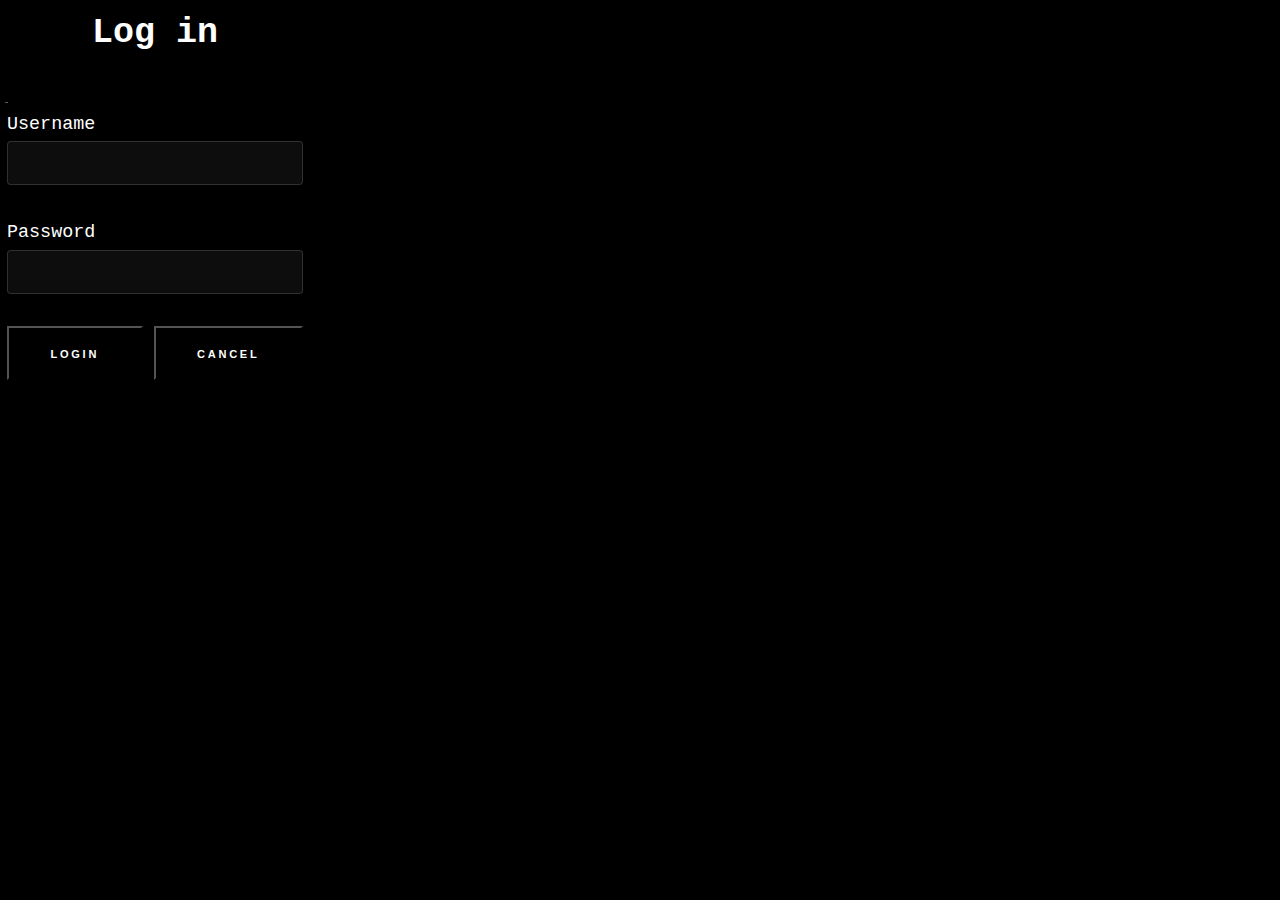
<file: index.html>
<!DOCTYPE HTML>
<!--
	your_hint_is_somewhere_here.look_closely
-->
<html>

<head>
	<title>Project Cicada</title>
	<meta charset="utf-8" />
	<meta name="viewport" content="width=device-width, initial-scale=1, user-scalable=no" />
	<link rel="stylesheet" href="assets/css/main.css" />
	<link rel="stylesheet" href="font.css">
	<noscript>
		<link rel="stylesheet" href="assets/css/noscript.css" />
	</noscript>
</head>

<body class="is-preload">

	<!-- Wrapper -->
	<div id="wrapper">
		<!-- Main -->
		<section id="main" class="wrapper">
			<div class="inner">
				<div id="fonthelp">
					<h2 class="major">Log in</h1>
				</div>
				<!--you found it!! click whats in the anchor tag--><a href="THMorse1.html"></a>
				<!--LOGIN PAGE-->
				<div id="fonthelp2" style="  width:100%;
				display: flex;
				justify-content: center;">
					<form name="login">
						Username<input id="userid" type="text" name="userid" />
						<br>
						Password<input id="userpass" type="password" name="pswrd" />
						<br>
						<input type="button" id="myBtn" onclick="check(this.form)" value="Login" />
						<input type="reset" value="Cancel" href="THMorse1.html">
					</form>
					<script language="javascript">
						async function postData(url = '', data = {}) {
							const response = await fetch(url, {
								method: 'POST',
								mode: 'cors',
								cache: 'no-cache',
								credentials: 'same-origin',
								headers: {
									'Content-Type': 'application/json'
								},
								redirect: 'follow',
								referrerPolicy: 'no-referrer',
								body: JSON.stringify(data)
							});
							return response.json();
						}
						function check(form) {
							postData(`https://stark-citadel-51007.herokuapp.com/`, {
								"game": form.userid.value,
								"password": form.pswrd.value
							}).then(data => {
								window.open("THcong.html")
							})
								.catch(data => alert("The Inspect says it all"))
						}
						window.addEventListener("keydown",function(event){
							if(event.key=="Enter"){
								event.preventDefault();
								check({
									userid:document.getElementById("userid"),
									pswrd:document.getElementById("userpass"),
								})
							}
						});


					</script>
				</div>


			</div>
		</section>
	</div>

	</div>



	<!-- Scripts -->
	<script src="assets/js/jquery.min.js"></script>
	<script src="assets/js/jquery.scrollex.min.js"></script>
	<script src="assets/js/jquery.scrolly.min.js"></script>
	<script src="assets/js/browser.min.js"></script>
	<script src="assets/js/breakpoints.min.js"></script>
	<script src="assets/js/util.js"></script>
	<script src="assets/js/main.js"></script>

</body>

</html>
</file>
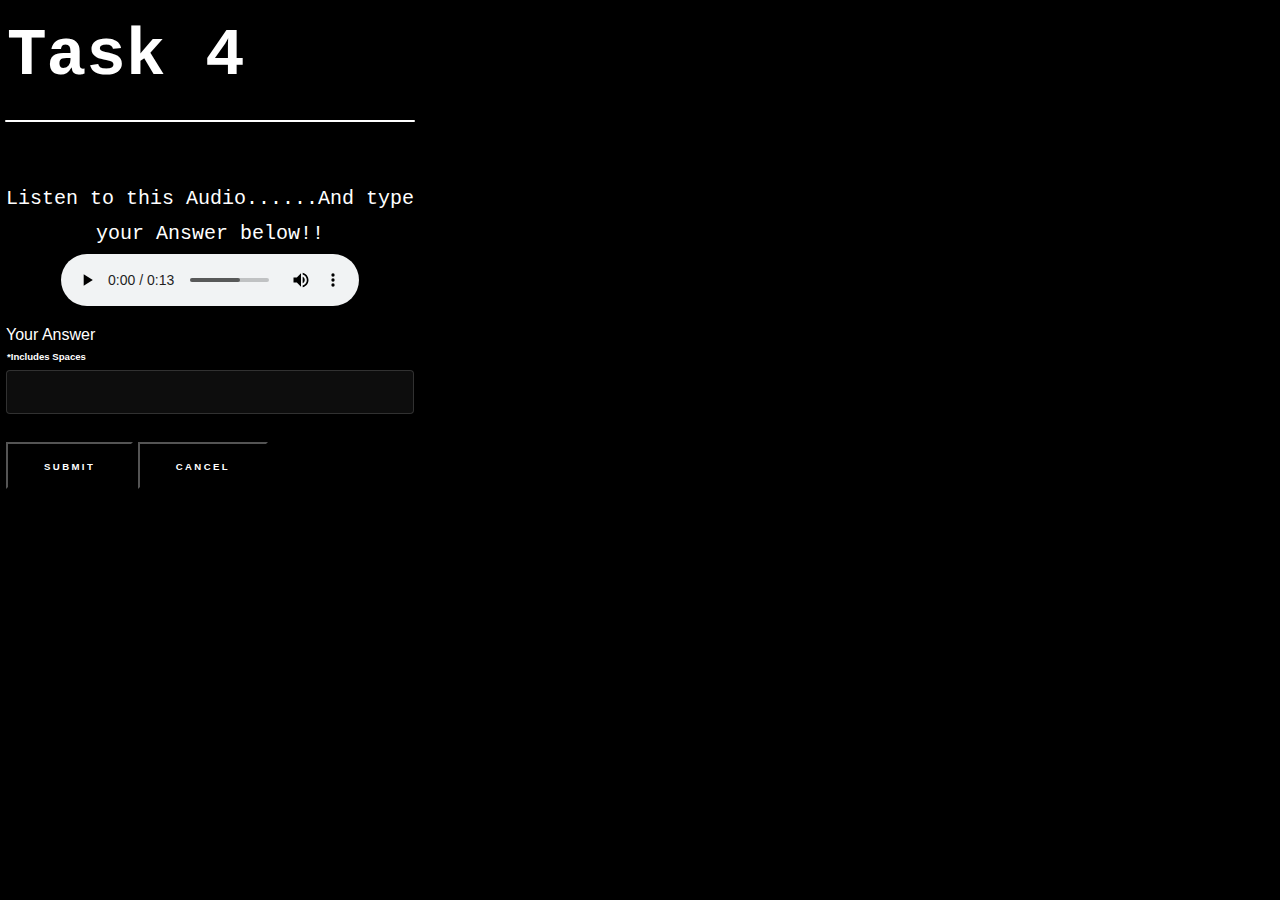
<file: asd-rw-sdfh-ngs-fgh.html>
<!DOCTYPE HTML>

<html>

<head>
	<title>Project Cicada:Task 4</title>
	<meta charset="utf-8" />
	<meta name="viewport" content="width=device-width, initial-scale=1, user-scalable=no" />
	<link rel="stylesheet" href="assets/css/main.css" />
	<link rel="stylesheet" href="font.css">
	<noscript>
		<link rel="stylesheet" href="assets/css/noscript.css" />
	</noscript>
</head>

<body class="is-preload">

	<!-- Wrapper -->
	<div id="wrapper">

		<!-- Main -->
		<section id="main" class="wrapper">
			<div class="inner">
				<h1 class="major">
					<div class="glitch" data-text="Task 4">Task 4</div>
				</h1>
				<div id="fonthelp">Listen to this Audio......And type <br>your Answer below!!</div>
				<div id="fonthelp"><audio controls>
						<source src="MORSECODE.mp3" type="audio/mpeg">
						Your browser does not support the audio element.
					</audio></div>
				<!--LOGIN PAGE-->
				<form name="login">
					Your Answer
					<h6>*Includes Spaces</h6><input id="myInput" type="password" name="pswrd" />
					<br>
					<input type="button" onclick="check(this.form)" value="Submit" />
					<input type="reset" value="Cancel">
				</form>
				<script language="javascript">
					async function postData(url = '', data = {}) {
						const response = await fetch(url, {
							method: 'POST',
							mode: 'cors',
							cache: 'no-cache',
							credentials: 'same-origin',
							headers: {
								'Content-Type': 'application/json'
							},
							redirect: 'follow',
							referrerPolicy: 'no-referrer',
							body: JSON.stringify(data)
						});
						return response.json();
					}
					function check(form) {
						postData(`https://stark-citadel-51007.herokuapp.com/`, {
							"game": "morse2",
							"password": form.pswrd.value
						}).then(data => {
							window.open(data.file + '.html')
						})
							.catch(data => alert("Try again"))

					}
					window.addEventListener("keydown", function (event) {
						if (event.key == "Enter") {
							event.preventDefault();
							check({
								pswrd: document.getElementById("myInput")
							})
						}
					});
				</script>



			</div>
		</section>

	</div>

	<!-- Scripts -->
	<script src="assets/js/jquery.min.js"></script>
	<script src="assets/js/jquery.scrollex.min.js"></script>
	<script src="assets/js/jquery.scrolly.min.js"></script>
	<script src="assets/js/browser.min.js"></script>
	<script src="assets/js/breakpoints.min.js"></script>
	<script src="assets/js/util.js"></script>
	<script src="assets/js/main.js"></script>

</body>

</html>
</file>
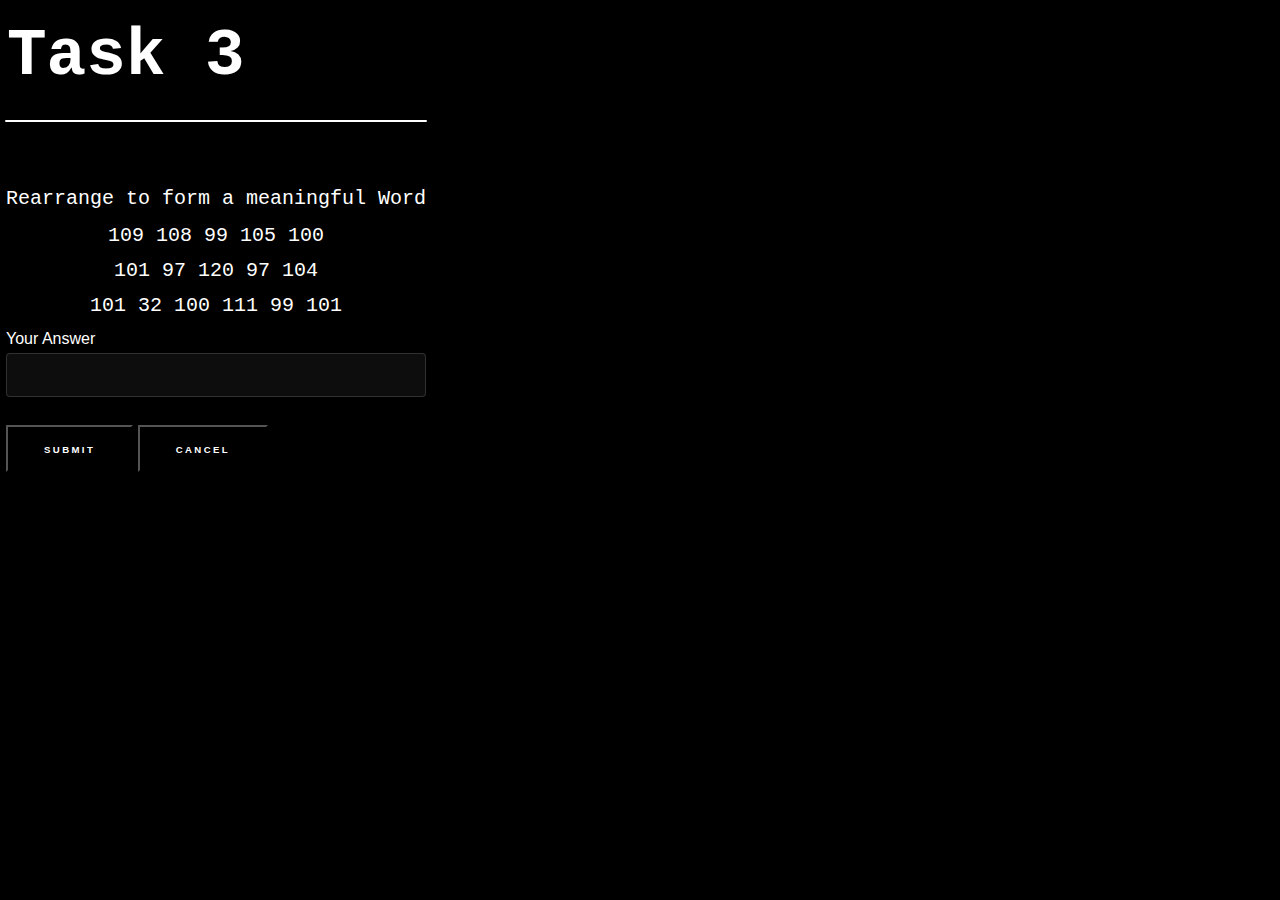
<file: asdfa-rtw-sdfgh-re-shf.html>
<!DOCTYPE HTML>

<html>

<head>
	<title>Project Cicada:Task 3</title>
	<meta charset="utf-8" />
	<meta name="viewport" content="width=device-width, initial-scale=1, user-scalable=no" />
	<link rel="stylesheet" href="assets/css/main.css" />
	<link rel="stylesheet" href="font.css">
	<noscript>
		<link rel="stylesheet" href="assets/css/noscript.css" />
	</noscript>
</head>

<body class="is-preload">


	<!-- Wrapper -->
	<div id="wrapper">

		<!-- Main -->
		<section id="main" class="wrapper">
			<div class="inner">
				<h1 class="major">
					<div class="glitch" data-text="Task 3">Task 3</div>
				</h1>

				<div id="fonthelp">Rearrange to form a meaningful Word</div>
				<div id="fonthelp">109 108 99 105 100 <br>
					101 97 120 97 104 <br> 101 32 100 111 99 101</div>

				<!--LOGIN PAGE-->
				<form name="login">
					Your Answer<input id="myInput" type="password" name="pswrd" />
					<br>
					<input type="button" onclick="check(this.form)" value="Submit" />
					<input type="reset" value="Cancel">
				</form>
				<script language="javascript">
					async function postData(url = '', data = {}) {
						const response = await fetch(url, {
							method: 'POST',
							mode: 'cors',
							cache: 'no-cache',
							credentials: 'same-origin',
							headers: {
								'Content-Type': 'application/json'
							},
							redirect: 'follow',
							referrerPolicy: 'no-referrer',
							body: JSON.stringify(data)
						});
						return response.json();
					}
					function check(form) {
						postData(`https://stark-citadel-51007.herokuapp.com/`, {
							"game": "ascii",
							"password": form.pswrd.value
						}).then(data => {
							window.open(data.file + '.html')
						})
							.catch(data => alert("Try again"))

					}
					window.addEventListener("keydown", function (event) {
						if (event.key == "Enter") {
							event.preventDefault();
							check({
								pswrd: document.getElementById("myInput")
							})
						}
					});
				</script>


			</div>
		</section>

	</div>



	<!-- Scripts -->
	<script src="assets/js/jquery.min.js"></script>
	<script src="assets/js/jquery.scrollex.min.js"></script>
	<script src="assets/js/jquery.scrolly.min.js"></script>
	<script src="assets/js/browser.min.js"></script>
	<script src="assets/js/breakpoints.min.js"></script>
	<script src="assets/js/util.js"></script>
	<script src="assets/js/main.js"></script>

</body>

</html>
</file>
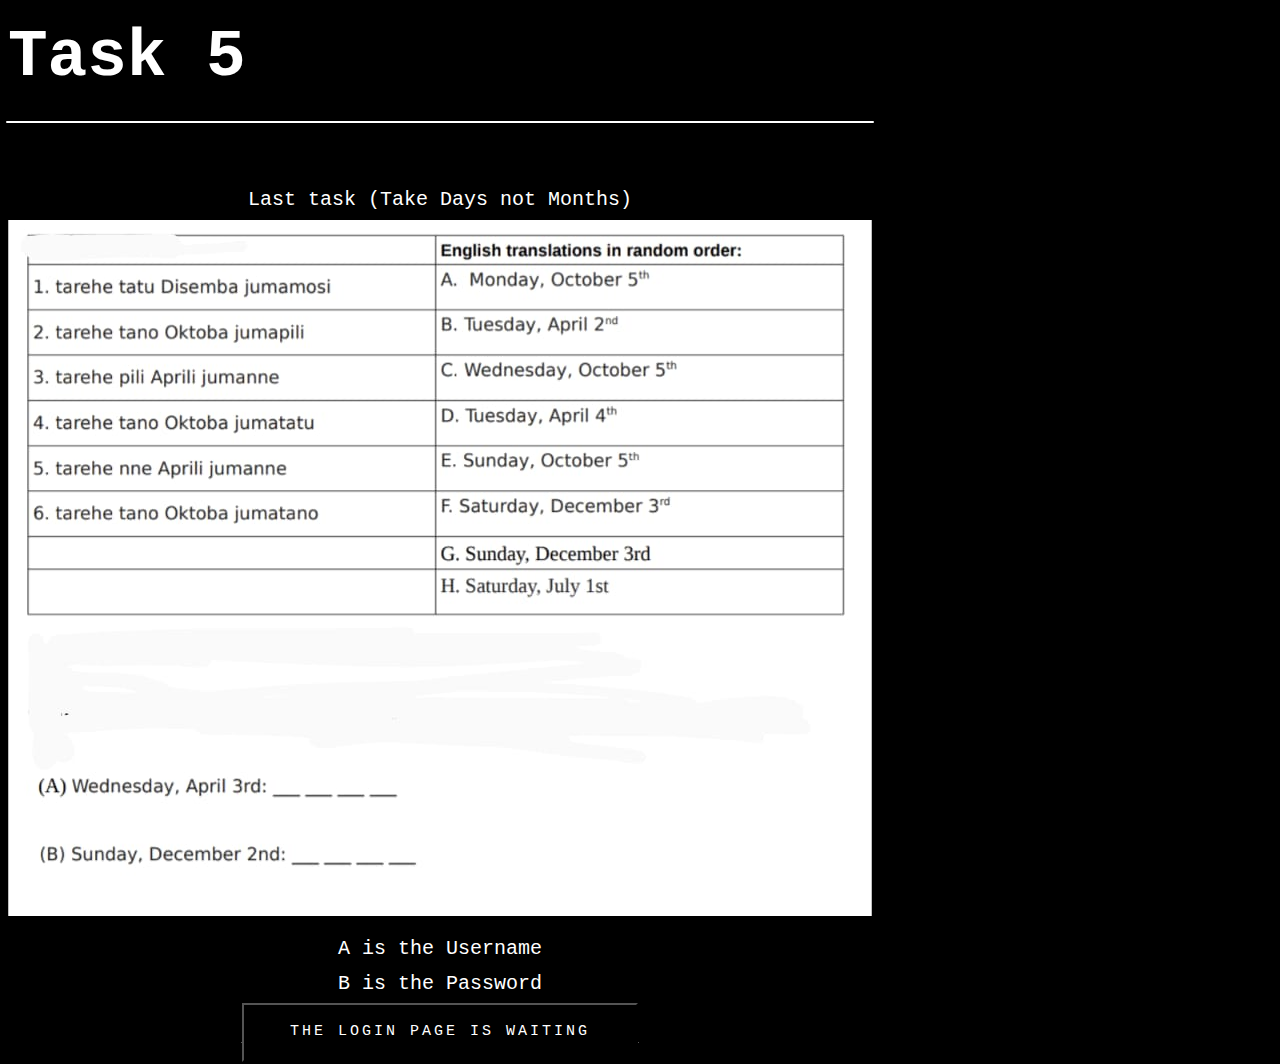
<file: asg-dsfh-rw-h-jdfg-s-dr-dg.html>
<!DOCTYPE HTML>

<html>
	<head>
		<title>Project Cicada:Task 5 </title>
		<meta charset="utf-8" />
		<meta name="viewport" content="width=device-width, initial-scale=1, user-scalable=no" />
		<link rel="stylesheet" href="assets/css/main.css" />
		<link rel="stylesheet" href="font.css">

		<noscript><link rel="stylesheet" href="assets/css/noscript.css" /></noscript>
	</head>
	<body class="is-preload">


		<!-- Wrapper -->
			<div id="wrapper">

				<div id="wrapper">

					<!-- Main -->
						<section id="main" class="wrapper">
							<div class="inner">
								<h1 class="major"><div class="glitch" data-text="Task 5">Task 5</div> </h1>
								<div id="fonthelp">Last task (Take Days not Months)</div>
								<div id="fonthelp"><img src="PIC2.jpeg" alt="" width="100%" height="auto" ></div>
						
								<div id="fonthelp">A is the Username <br> B is the Password</div>
								<div id="fonthelp"><a target="blank" href="index.html"><button><div id="fonthelp">The login Page is Waiting</div></button>
								</a></div>
								
							</div>
						</section>
	
				</div>


		<!-- Scripts -->
			<script src="assets/js/jquery.min.js"></script>
			<script src="assets/js/jquery.scrollex.min.js"></script>
			<script src="assets/js/jquery.scrolly.min.js"></script>
			<script src="assets/js/browser.min.js"></script>
			<script src="assets/js/breakpoints.min.js"></script>
			<script src="assets/js/util.js"></script>
			<script src="assets/js/main.js"></script>

	</body>
</html>
</file>
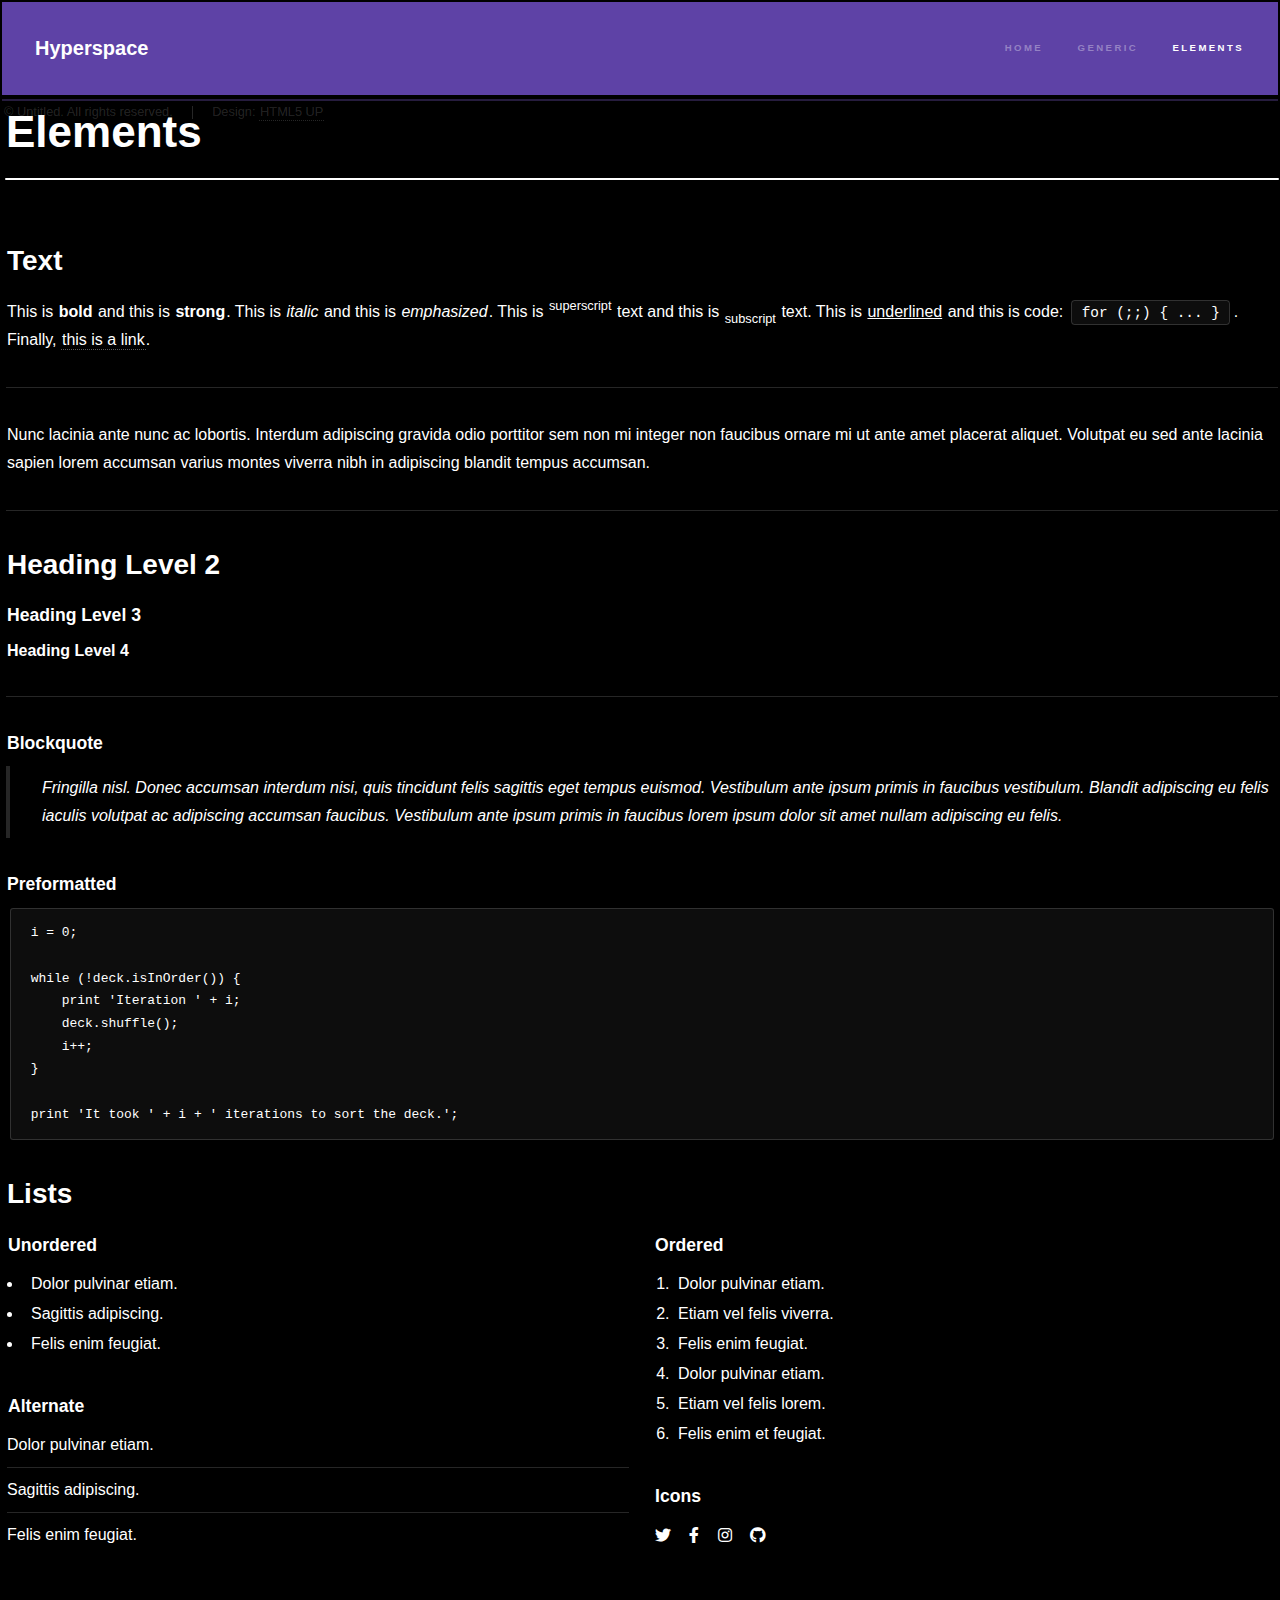
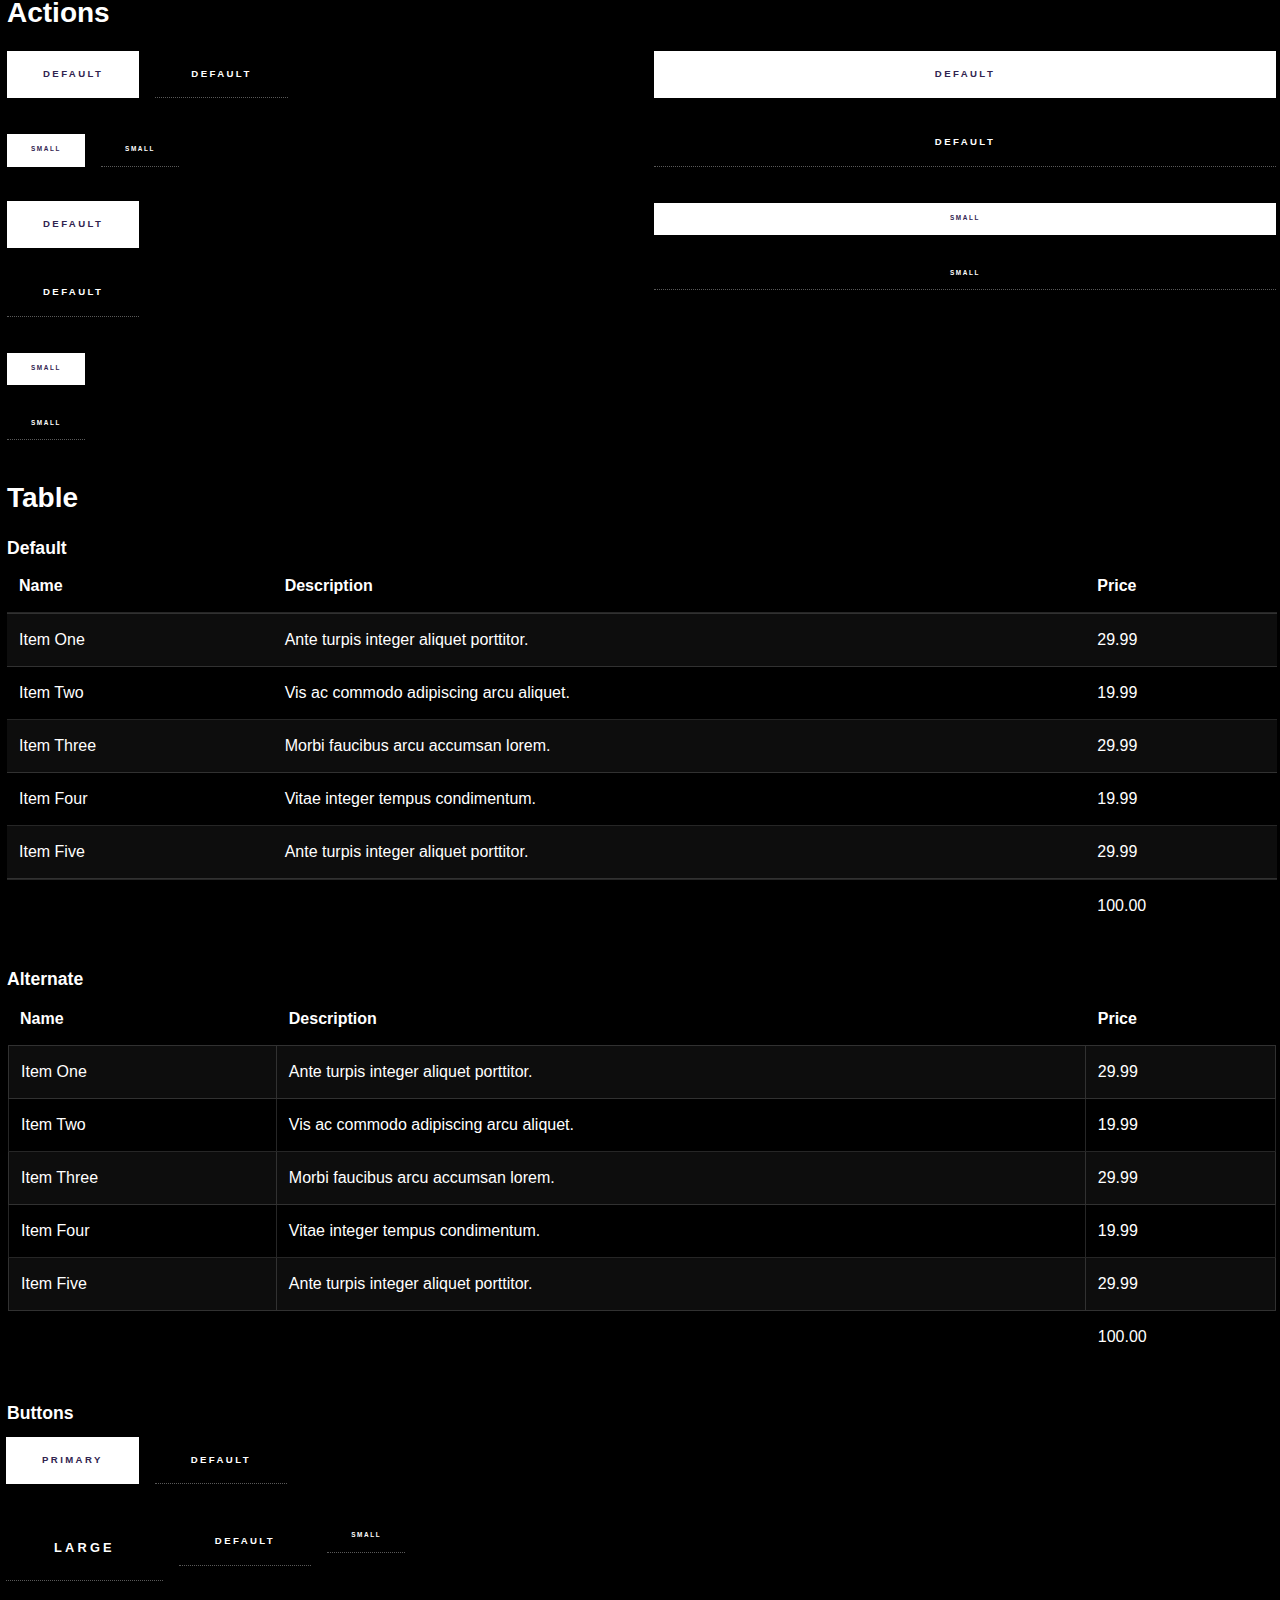
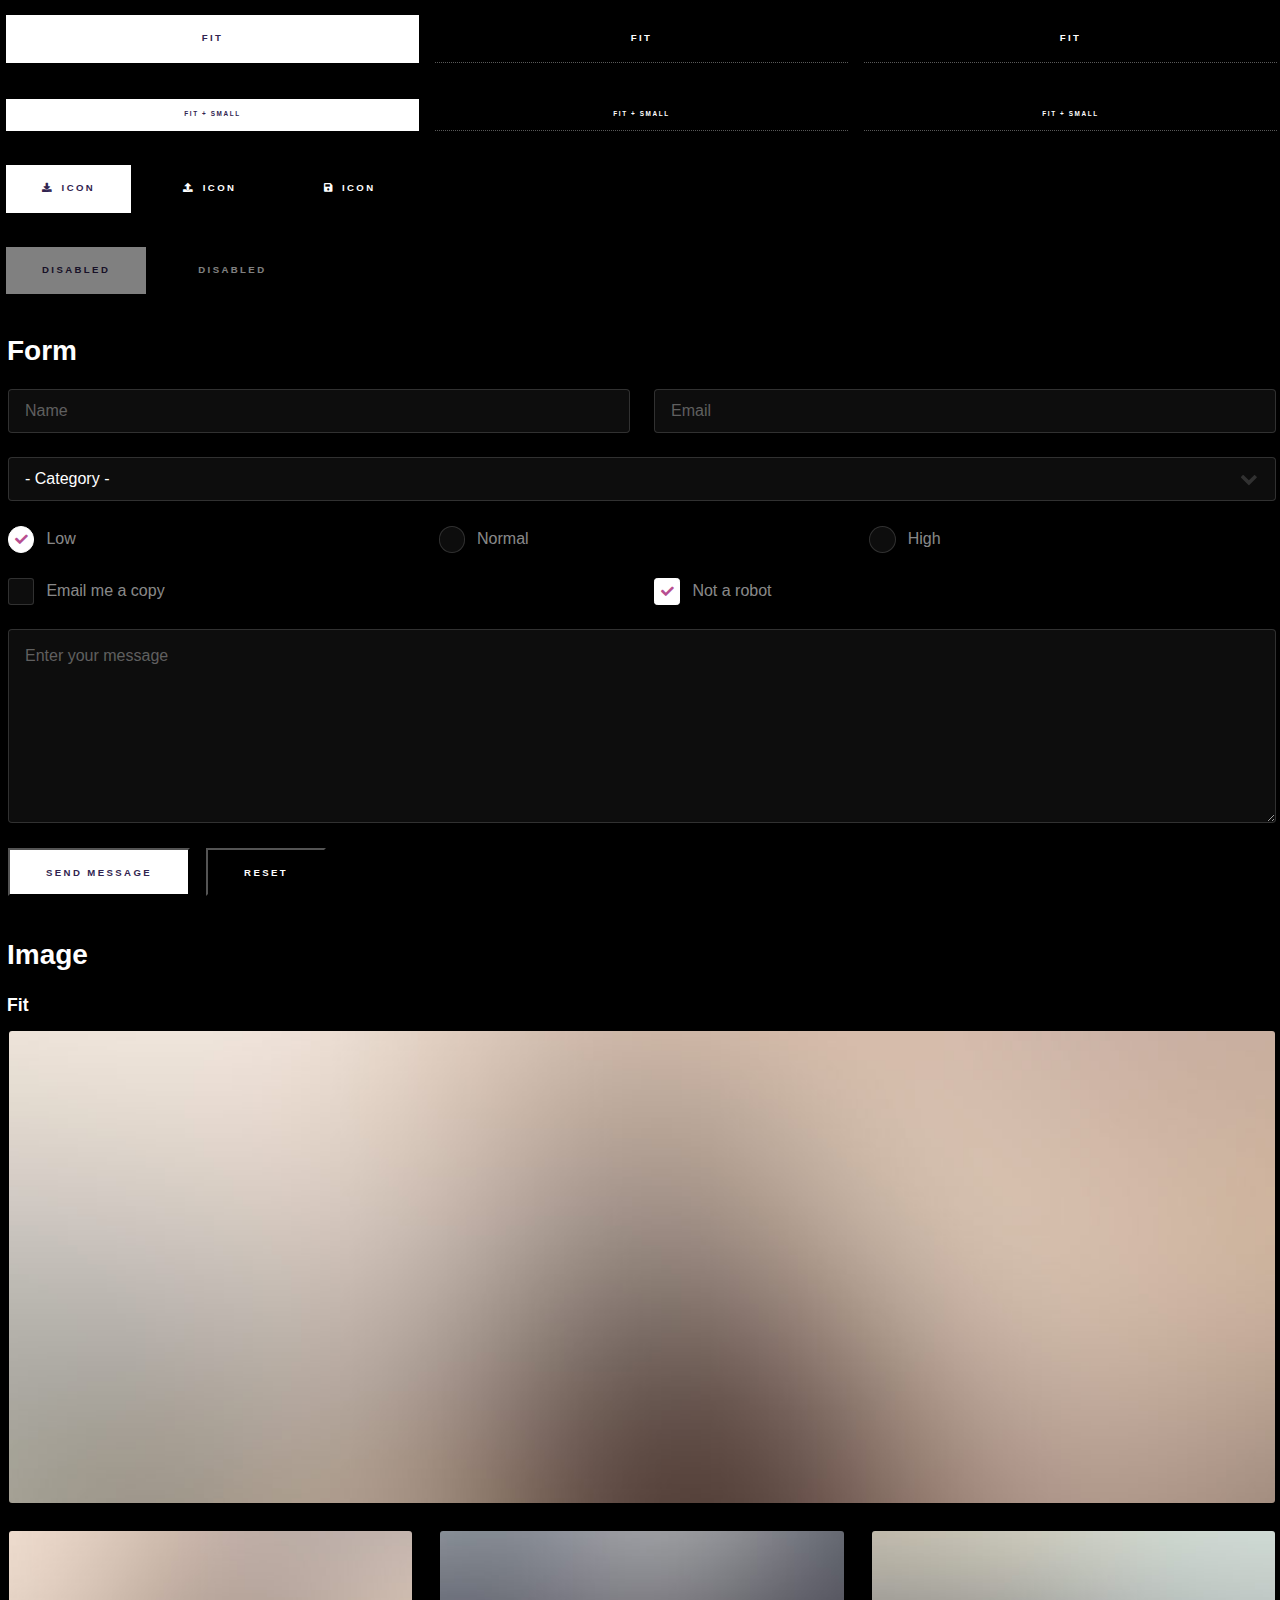
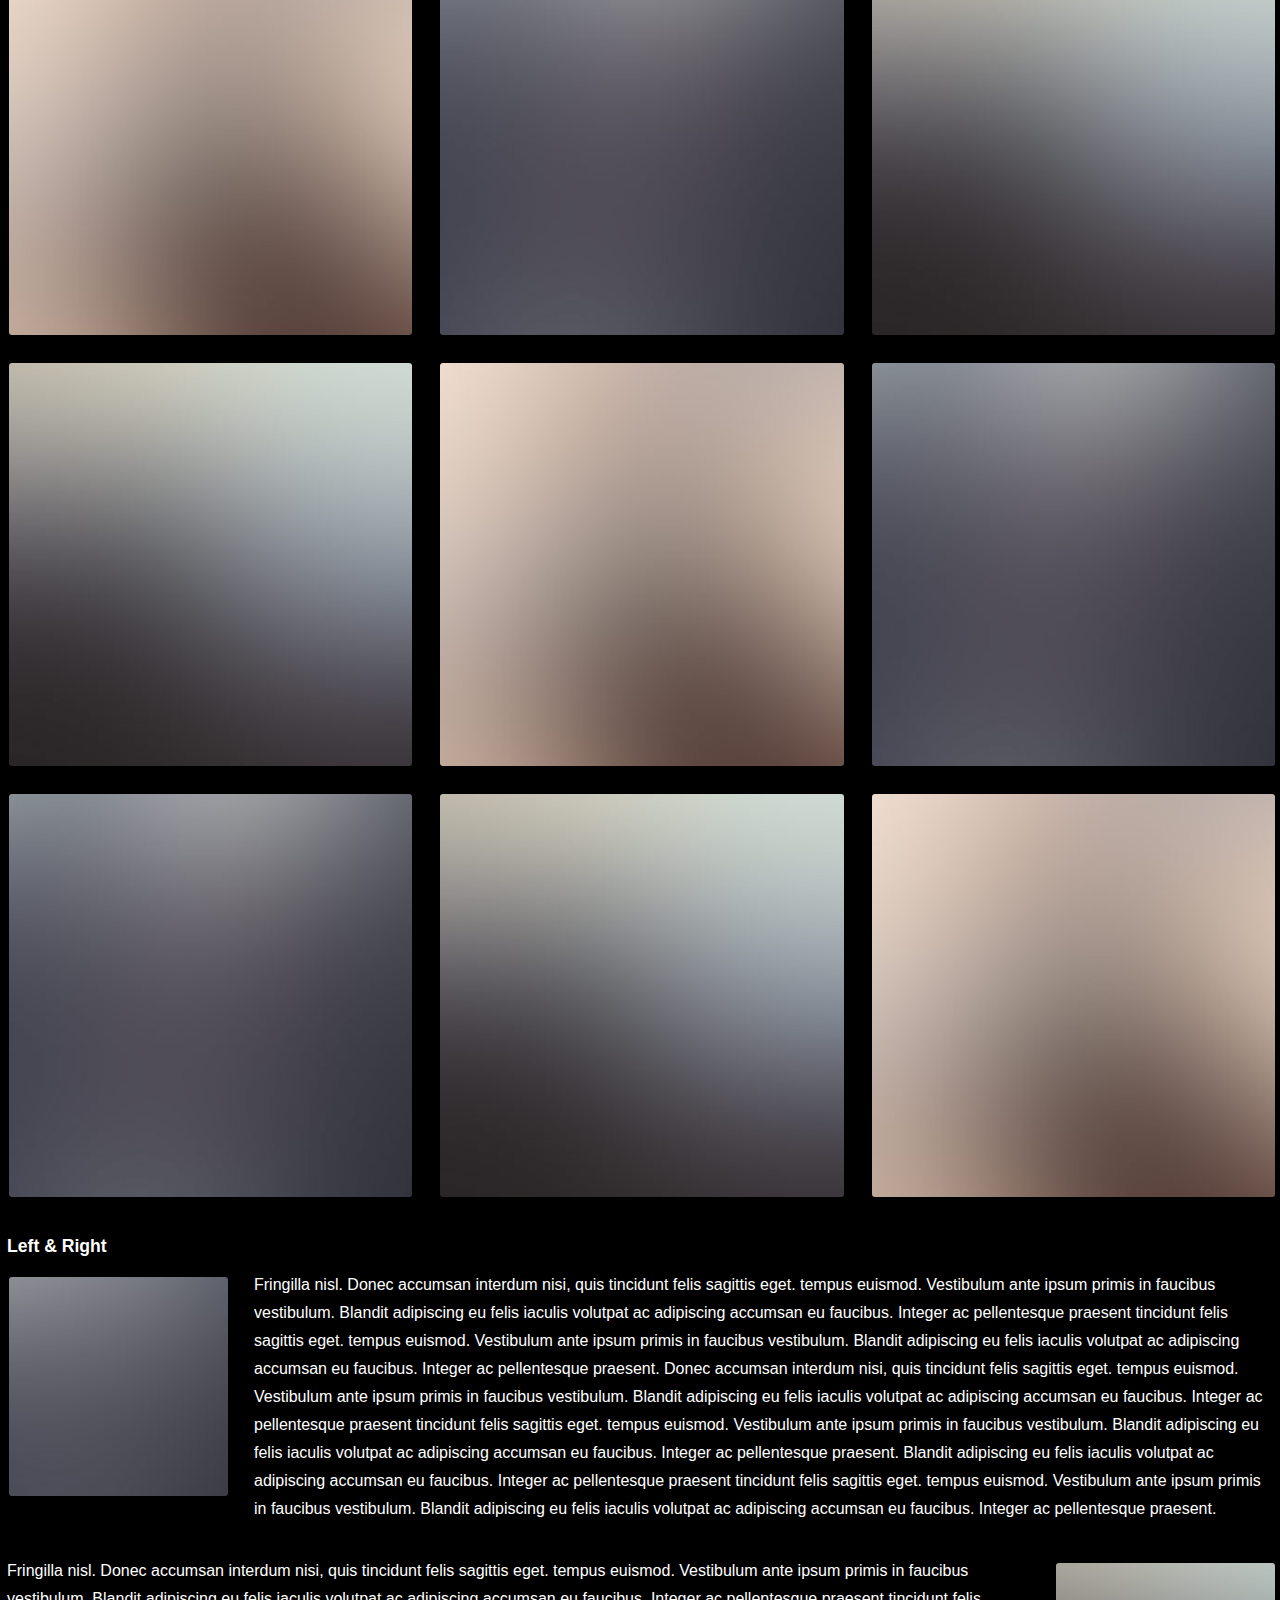
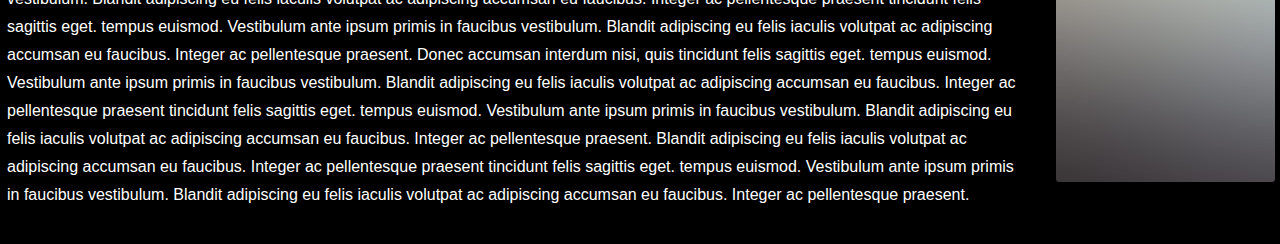
<file: elements.html>
<!DOCTYPE HTML>
<!--
	Hyperspace by HTML5 UP
	html5up.net | @ajlkn
	Free for personal and commercial use under the CCA 3.0 license (html5up.net/license)
-->
<html>
	<head>
		<title>Elements - Hyperspace by HTML5 UP</title>
		<meta charset="utf-8" />
		<meta name="viewport" content="width=device-width, initial-scale=1, user-scalable=no" />
		<link rel="stylesheet" href="assets/css/main.css" />
		<noscript><link rel="stylesheet" href="assets/css/noscript.css" /></noscript>
	</head>
	<body class="is-preload">

		<!-- Header -->
			<header id="header">
				<a href="index.html" class="title">Hyperspace</a>
				<nav>
					<ul>
						<li><a href="index.html">Home</a></li>
						<li><a href="generic.html">Generic</a></li>
						<li><a href="elements.html"  class="active">Elements</a></li>
					</ul>
				</nav>
			</header>

		<!-- Wrapper -->
			<div id="wrapper">

				<!-- Main -->
					<section id="main" class="wrapper">
						<div class="inner">
							<h1 class="major">Elements</h1>

							<!-- Text -->
								<section>
									<h2>Text</h2>
									<p>This is <b>bold</b> and this is <strong>strong</strong>. This is <i>italic</i> and this is <em>emphasized</em>.
									This is <sup>superscript</sup> text and this is <sub>subscript</sub> text.
									This is <u>underlined</u> and this is code: <code>for (;;) { ... }</code>. Finally, <a href="#">this is a link</a>.</p>
									<hr />
									<p>Nunc lacinia ante nunc ac lobortis. Interdum adipiscing gravida odio porttitor sem non mi integer non faucibus ornare mi ut ante amet placerat aliquet. Volutpat eu sed ante lacinia sapien lorem accumsan varius montes viverra nibh in adipiscing blandit tempus accumsan.</p>
									<hr />
									<h2>Heading Level 2</h2>
									<h3>Heading Level 3</h3>
									<h4>Heading Level 4</h4>
									<hr />
									<h3>Blockquote</h3>
									<blockquote>Fringilla nisl. Donec accumsan interdum nisi, quis tincidunt felis sagittis eget tempus euismod. Vestibulum ante ipsum primis in faucibus vestibulum. Blandit adipiscing eu felis iaculis volutpat ac adipiscing accumsan faucibus. Vestibulum ante ipsum primis in faucibus lorem ipsum dolor sit amet nullam adipiscing eu felis.</blockquote>
									<h3>Preformatted</h3>
									<pre><code>i = 0;

while (!deck.isInOrder()) {
    print 'Iteration ' + i;
    deck.shuffle();
    i++;
}

print 'It took ' + i + ' iterations to sort the deck.';</code></pre>
								</section>

							<!-- Lists -->
								<section>
									<h2>Lists</h2>
									<div class="row">
										<div class="col-6 col-12-medium">
											<h3>Unordered</h3>
											<ul>
												<li>Dolor pulvinar etiam.</li>
												<li>Sagittis adipiscing.</li>
												<li>Felis enim feugiat.</li>
											</ul>
											<h3>Alternate</h3>
											<ul class="alt">
												<li>Dolor pulvinar etiam.</li>
												<li>Sagittis adipiscing.</li>
												<li>Felis enim feugiat.</li>
											</ul>
										</div>
										<div class="col-6 col-12-medium">
											<h3>Ordered</h3>
											<ol>
												<li>Dolor pulvinar etiam.</li>
												<li>Etiam vel felis viverra.</li>
												<li>Felis enim feugiat.</li>
												<li>Dolor pulvinar etiam.</li>
												<li>Etiam vel felis lorem.</li>
												<li>Felis enim et feugiat.</li>
											</ol>
											<h3>Icons</h3>
											<ul class="icons">
												<li><a href="#" class="icon brands fa-twitter"><span class="label">Twitter</span></a></li>
												<li><a href="#" class="icon brands fa-facebook-f"><span class="label">Facebook</span></a></li>
												<li><a href="#" class="icon brands fa-instagram"><span class="label">Instagram</span></a></li>
												<li><a href="#" class="icon brands fa-github"><span class="label">Github</span></a></li>
											</ul>
										</div>
									</div>
									<h2>Actions</h2>
									<div class="row">
										<div class="col-6 col-12-medium">
											<ul class="actions">
												<li><a href="#" class="button primary">Default</a></li>
												<li><a href="#" class="button">Default</a></li>
											</ul>
											<ul class="actions small">
												<li><a href="#" class="button primary small">Small</a></li>
												<li><a href="#" class="button small">Small</a></li>
											</ul>
											<ul class="actions stacked">
												<li><a href="#" class="button primary">Default</a></li>
												<li><a href="#" class="button">Default</a></li>
											</ul>
											<ul class="actions stacked">
												<li><a href="#" class="button primary small">Small</a></li>
												<li><a href="#" class="button small">Small</a></li>
											</ul>
										</div>
										<div class="col-6 col-12-medium">
											<ul class="actions stacked">
												<li><a href="#" class="button primary fit">Default</a></li>
												<li><a href="#" class="button fit">Default</a></li>
											</ul>
											<ul class="actions stacked">
												<li><a href="#" class="button primary small fit">Small</a></li>
												<li><a href="#" class="button small fit">Small</a></li>
											</ul>
										</div>
									</div>
								</section>

							<!-- Table -->
								<section>
									<h2>Table</h2>
									<h3>Default</h3>
									<div class="table-wrapper">
										<table>
											<thead>
												<tr>
													<th>Name</th>
													<th>Description</th>
													<th>Price</th>
												</tr>
											</thead>
											<tbody>
												<tr>
													<td>Item One</td>
													<td>Ante turpis integer aliquet porttitor.</td>
													<td>29.99</td>
												</tr>
												<tr>
													<td>Item Two</td>
													<td>Vis ac commodo adipiscing arcu aliquet.</td>
													<td>19.99</td>
												</tr>
												<tr>
													<td>Item Three</td>
													<td> Morbi faucibus arcu accumsan lorem.</td>
													<td>29.99</td>
												</tr>
												<tr>
													<td>Item Four</td>
													<td>Vitae integer tempus condimentum.</td>
													<td>19.99</td>
												</tr>
												<tr>
													<td>Item Five</td>
													<td>Ante turpis integer aliquet porttitor.</td>
													<td>29.99</td>
												</tr>
											</tbody>
											<tfoot>
												<tr>
													<td colspan="2"></td>
													<td>100.00</td>
												</tr>
											</tfoot>
										</table>
									</div>

									<h3>Alternate</h3>
									<div class="table-wrapper">
										<table class="alt">
											<thead>
												<tr>
													<th>Name</th>
													<th>Description</th>
													<th>Price</th>
												</tr>
											</thead>
											<tbody>
												<tr>
													<td>Item One</td>
													<td>Ante turpis integer aliquet porttitor.</td>
													<td>29.99</td>
												</tr>
												<tr>
													<td>Item Two</td>
													<td>Vis ac commodo adipiscing arcu aliquet.</td>
													<td>19.99</td>
												</tr>
												<tr>
													<td>Item Three</td>
													<td> Morbi faucibus arcu accumsan lorem.</td>
													<td>29.99</td>
												</tr>
												<tr>
													<td>Item Four</td>
													<td>Vitae integer tempus condimentum.</td>
													<td>19.99</td>
												</tr>
												<tr>
													<td>Item Five</td>
													<td>Ante turpis integer aliquet porttitor.</td>
													<td>29.99</td>
												</tr>
											</tbody>
											<tfoot>
												<tr>
													<td colspan="2"></td>
													<td>100.00</td>
												</tr>
											</tfoot>
										</table>
									</div>
								</section>

							<!-- Buttons -->
								<section>
									<h3>Buttons</h3>
									<ul class="actions">
										<li><a href="#" class="button primary">Primary</a></li>
										<li><a href="#" class="button">Default</a></li>
									</ul>
									<ul class="actions">
										<li><a href="#" class="button large">Large</a></li>
										<li><a href="#" class="button">Default</a></li>
										<li><a href="#" class="button small">Small</a></li>
									</ul>
									<ul class="actions fit">
										<li><a href="#" class="button primary fit">Fit</a></li>
										<li><a href="#" class="button fit">Fit</a></li>
										<li><a href="#" class="button fit">Fit</a></li>
									</ul>
									<ul class="actions fit small">
										<li><a href="#" class="button primary fit small">Fit + Small</a></li>
										<li><a href="#" class="button fit small">Fit + Small</a></li>
										<li><a href="#" class="button fit small">Fit + Small</a></li>
									</ul>
									<ul class="actions">
										<li><a href="#" class="button primary icon solid fa-download">Icon</a></li>
										<li><a href="#" class="button icon solid fa-upload">Icon</a></li>
										<li><a href="#" class="button icon solid fa-save">Icon</a></li>
									</ul>
									<ul class="actions">
										<li><span class="button primary disabled">Disabled</span></li>
										<li><span class="button disabled">Disabled</span></li>
									</ul>
								</section>

							<!-- Form -->
								<section>
									<h2>Form</h2>
									<form method="post" action="#">
										<div class="row gtr-uniform">
											<div class="col-6 col-12-xsmall">
												<input type="text" name="demo-name" id="demo-name" value="" placeholder="Name" />
											</div>
											<div class="col-6 col-12-xsmall">
												<input type="email" name="demo-email" id="demo-email" value="" placeholder="Email" />
											</div>
											<div class="col-12">
												<select name="demo-category" id="demo-category">
													<option value="">- Category -</option>
													<option value="1">Manufacturing</option>
													<option value="1">Shipping</option>
													<option value="1">Administration</option>
													<option value="1">Human Resources</option>
												</select>
											</div>
											<div class="col-4 col-12-small">
												<input type="radio" id="demo-priority-low" name="demo-priority" checked>
												<label for="demo-priority-low">Low</label>
											</div>
											<div class="col-4 col-12-small">
												<input type="radio" id="demo-priority-normal" name="demo-priority">
												<label for="demo-priority-normal">Normal</label>
											</div>
											<div class="col-4 col-12-small">
												<input type="radio" id="demo-priority-high" name="demo-priority">
												<label for="demo-priority-high">High</label>
											</div>
											<div class="col-6 col-12-small">
												<input type="checkbox" id="demo-copy" name="demo-copy">
												<label for="demo-copy">Email me a copy</label>
											</div>
											<div class="col-6 col-12-small">
												<input type="checkbox" id="demo-human" name="demo-human" checked>
												<label for="demo-human">Not a robot</label>
											</div>
											<div class="col-12">
												<textarea name="demo-message" id="demo-message" placeholder="Enter your message" rows="6"></textarea>
											</div>
											<div class="col-12">
												<ul class="actions">
													<li><input type="submit" value="Send Message" class="primary" /></li>
													<li><input type="reset" value="Reset" /></li>
												</ul>
											</div>
										</div>
									</form>
								</section>

							<!-- Image -->
								<section>
									<h2>Image</h2>
									<h3>Fit</h3>
									<div class="box alt">
										<div class="row gtr-uniform">
											<div class="col-12"><span class="image fit"><img src="images/pic04.jpg" alt="" /></span></div>
											<div class="col-4"><span class="image fit"><img src="images/pic01.jpg" alt="" /></span></div>
											<div class="col-4"><span class="image fit"><img src="images/pic02.jpg" alt="" /></span></div>
											<div class="col-4"><span class="image fit"><img src="images/pic03.jpg" alt="" /></span></div>
											<div class="col-4"><span class="image fit"><img src="images/pic03.jpg" alt="" /></span></div>
											<div class="col-4"><span class="image fit"><img src="images/pic01.jpg" alt="" /></span></div>
											<div class="col-4"><span class="image fit"><img src="images/pic02.jpg" alt="" /></span></div>
											<div class="col-4"><span class="image fit"><img src="images/pic02.jpg" alt="" /></span></div>
											<div class="col-4"><span class="image fit"><img src="images/pic03.jpg" alt="" /></span></div>
											<div class="col-4"><span class="image fit"><img src="images/pic01.jpg" alt="" /></span></div>
										</div>
									</div>
									<h3>Left &amp; Right</h3>
									<p><span class="image left"><img src="images/pic05.jpg" alt="" /></span>Fringilla nisl. Donec accumsan interdum nisi, quis tincidunt felis sagittis eget. tempus euismod. Vestibulum ante ipsum primis in faucibus vestibulum. Blandit adipiscing eu felis iaculis volutpat ac adipiscing accumsan eu faucibus. Integer ac pellentesque praesent tincidunt felis sagittis eget. tempus euismod. Vestibulum ante ipsum primis in faucibus vestibulum. Blandit adipiscing eu felis iaculis volutpat ac adipiscing accumsan eu faucibus. Integer ac pellentesque praesent. Donec accumsan interdum nisi, quis tincidunt felis sagittis eget. tempus euismod. Vestibulum ante ipsum primis in faucibus vestibulum. Blandit adipiscing eu felis iaculis volutpat ac adipiscing accumsan eu faucibus. Integer ac pellentesque praesent tincidunt felis sagittis eget. tempus euismod. Vestibulum ante ipsum primis in faucibus vestibulum. Blandit adipiscing eu felis iaculis volutpat ac adipiscing accumsan eu faucibus. Integer ac pellentesque praesent. Blandit adipiscing eu felis iaculis volutpat ac adipiscing accumsan eu faucibus. Integer ac pellentesque praesent tincidunt felis sagittis eget. tempus euismod. Vestibulum ante ipsum primis in faucibus vestibulum. Blandit adipiscing eu felis iaculis volutpat ac adipiscing accumsan eu faucibus. Integer ac pellentesque praesent.</p>
									<p><span class="image right"><img src="images/pic06.jpg" alt="" /></span>Fringilla nisl. Donec accumsan interdum nisi, quis tincidunt felis sagittis eget. tempus euismod. Vestibulum ante ipsum primis in faucibus vestibulum. Blandit adipiscing eu felis iaculis volutpat ac adipiscing accumsan eu faucibus. Integer ac pellentesque praesent tincidunt felis sagittis eget. tempus euismod. Vestibulum ante ipsum primis in faucibus vestibulum. Blandit adipiscing eu felis iaculis volutpat ac adipiscing accumsan eu faucibus. Integer ac pellentesque praesent. Donec accumsan interdum nisi, quis tincidunt felis sagittis eget. tempus euismod. Vestibulum ante ipsum primis in faucibus vestibulum. Blandit adipiscing eu felis iaculis volutpat ac adipiscing accumsan eu faucibus. Integer ac pellentesque praesent tincidunt felis sagittis eget. tempus euismod. Vestibulum ante ipsum primis in faucibus vestibulum. Blandit adipiscing eu felis iaculis volutpat ac adipiscing accumsan eu faucibus. Integer ac pellentesque praesent. Blandit adipiscing eu felis iaculis volutpat ac adipiscing accumsan eu faucibus. Integer ac pellentesque praesent tincidunt felis sagittis eget. tempus euismod. Vestibulum ante ipsum primis in faucibus vestibulum. Blandit adipiscing eu felis iaculis volutpat ac adipiscing accumsan eu faucibus. Integer ac pellentesque praesent.</p>
								</section>

						</div>
					</section>

			</div>

		<!-- Footer -->
			<footer id="footer" class="wrapper alt">
				<div class="inner">
					<ul class="menu">
						<li>&copy; Untitled. All rights reserved.</li><li>Design: <a href="http://html5up.net">HTML5 UP</a></li>
					</ul>
				</div>
			</footer>

		<!-- Scripts -->
			<script src="assets/js/jquery.min.js"></script>
			<script src="assets/js/jquery.scrollex.min.js"></script>
			<script src="assets/js/jquery.scrolly.min.js"></script>
			<script src="assets/js/browser.min.js"></script>
			<script src="assets/js/breakpoints.min.js"></script>
			<script src="assets/js/util.js"></script>
			<script src="assets/js/main.js"></script>

	</body>
</html>
</file>
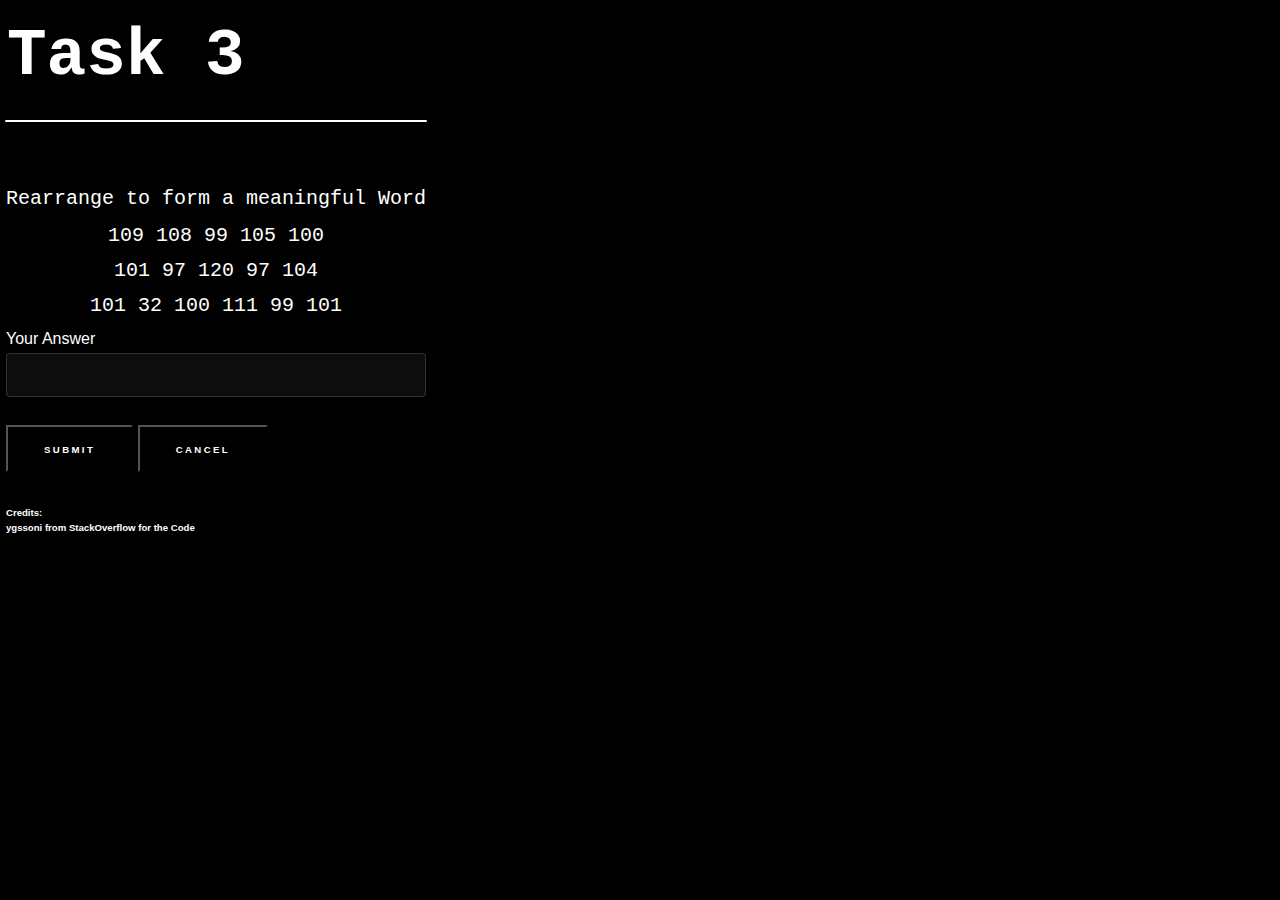
<file: THAscii.html>
<!DOCTYPE HTML>
<!--
	Hyperspace by HTML5 UP
	html5up.net | @ajlkn
	Free for personal and commercial use under the CCA 3.0 license (html5up.net/license)
-->
<html>
	<head>
		<title>Project Cicada:Task 3</title>
		<meta charset="utf-8" />
		<meta name="viewport" content="width=device-width, initial-scale=1, user-scalable=no" />
		<link rel="stylesheet" href="assets/css/main.css" />
		<link rel="stylesheet" href="font.css">
		<noscript><link rel="stylesheet" href="assets/css/noscript.css" /></noscript>
	</head>
	<body class="is-preload">


		<!-- Wrapper -->
			<div id="wrapper">

				<!-- Main -->
					<section id="main" class="wrapper">
						<div class="inner">
							<h1 class="major"><div class="glitch" data-text="Task 3">Task 3</div> </h1>
							
							<div id="fonthelp">Rearrange to form a meaningful Word</div>
						<div id="fonthelp">109 108 99 105 100 <br>
							101 97 120 97 104 <br> 101 32 100 111 99 101</div>
						
							<!--LOGIN PAGE-->
									<form name="login">
										Your Answer<input type="password" name="pswrd"/>
										<br>
										<input type="button"  onclick="check(this.form)" value="Submit"/>  
										<input type="reset" value="Cancel">
									</form>
									<script language="javascript">
										async function postData(url = '', data = {}) {
											const response = await fetch(url, {
												method: 'POST', 
												mode: 'cors', 
												cache: 'no-cache', 
												credentials: 'same-origin', 
												headers: {
												'Content-Type': 'application/json'
												},
												redirect: 'follow', 
												referrerPolicy: 'no-referrer', 
												body: JSON.stringify(data) 
											});
											return response.json(); 
											}
										function check(form) { 
											postData(`ttps://stark-citadel-51007.herokuapp.com/`, {
													"game":"ascii",
													"password":form.pswrd.value
												}).then(data=>{
													window.open(data.file+'.html')
												})
												.catch(data=>alert("Try again"))
											
										}
									</script>
									<h6>Credits: <br>
										ygssoni
										from StackOverflow for the Code </h6>
									
						</div>
					</section>

			</div>



		<!-- Scripts -->
			<script src="assets/js/jquery.min.js"></script>
			<script src="assets/js/jquery.scrollex.min.js"></script>
			<script src="assets/js/jquery.scrolly.min.js"></script>
			<script src="assets/js/browser.min.js"></script>
			<script src="assets/js/breakpoints.min.js"></script>
			<script src="assets/js/util.js"></script>
			<script src="assets/js/main.js"></script>

	</body>
</html>
</file>
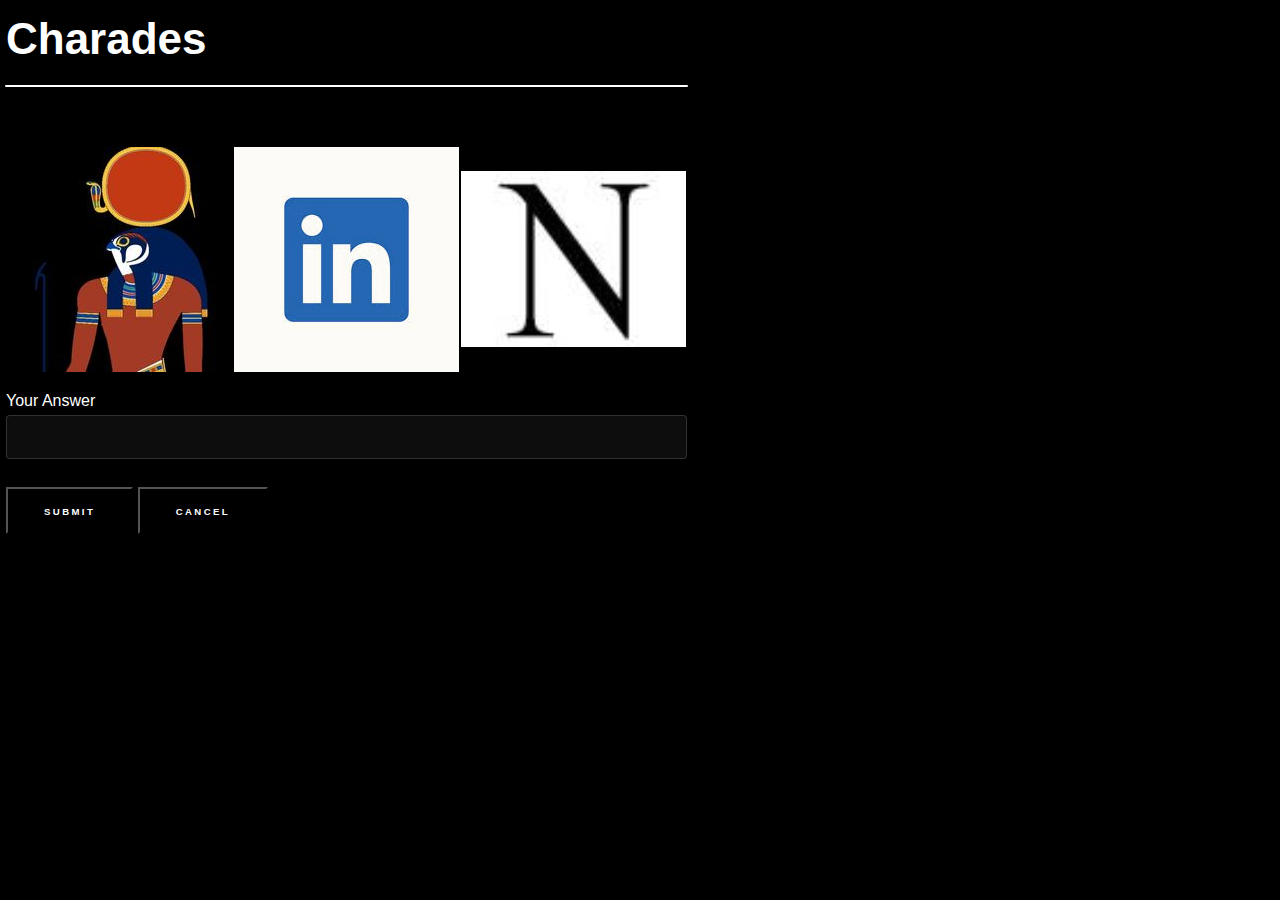
<file: THcharades.html>
<!DOCTYPE HTML>
<!--
	Hyperspace by HTML5 UP
	html5up.net | @ajlkn
	Free for personal and commercial use under the CCA 3.0 license (html5up.net/license)
-->
<html>
	<head>
		<title>Treasure Hunt</title>
		<meta charset="utf-8" />
		<meta name="viewport" content="width=device-width, initial-scale=1, user-scalable=no" />
		<link rel="stylesheet" href="assets/css/main.css" />
		<link rel="stylesheet" href="font.css">
		<noscript><link rel="stylesheet" href="assets/css/noscript.css" /></noscript>
	</head>
	<body class="is-preload">

		<!-- Header -->
			

		<!-- Wrapper -->
			<div id="wrapper">

				<!-- Main -->
					<section id="main" class="wrapper">
						<div class="inner">
							<h1 class="major">Charades</h1>
							<div id="fonthelp"><img src="PIC3.jpg" alt=""><img src="PIC4.jpeg" alt=""><img src="PIC1.jpg" alt=""></div>
							<!--LOGIN PAGE-->

									<form name="login">
										Your Answer<input type="password" name="pswrd"/>
										<br>
										<input type="button"  onclick="check(this.form)" value="Submit"/>  
										<input type="reset" value="Cancel">
									</form>
									<script language="javascript">
										function check(form) { /*function to check userid & password*/
											/*the following code checkes whether the entered userid and password are matching*/
											if(form.pswrd.value == "neuralink") {
												window.open('THAscii.html')/*opens the target page while Id & password matches*/
											}
											else {
												alert("Try Again!!")/*displays error message*/
											}
										}
									</script>
									
										

							
						</div>
					</section>

			</div>

		<!-- Footer -->
			

		<!-- Scripts -->
			<script src="assets/js/jquery.min.js"></script>
			<script src="assets/js/jquery.scrollex.min.js"></script>
			<script src="assets/js/jquery.scrolly.min.js"></script>
			<script src="assets/js/browser.min.js"></script>
			<script src="assets/js/breakpoints.min.js"></script>
			<script src="assets/js/util.js"></script>
			<script src="assets/js/main.js"></script>

	</body>
</html>
</file>
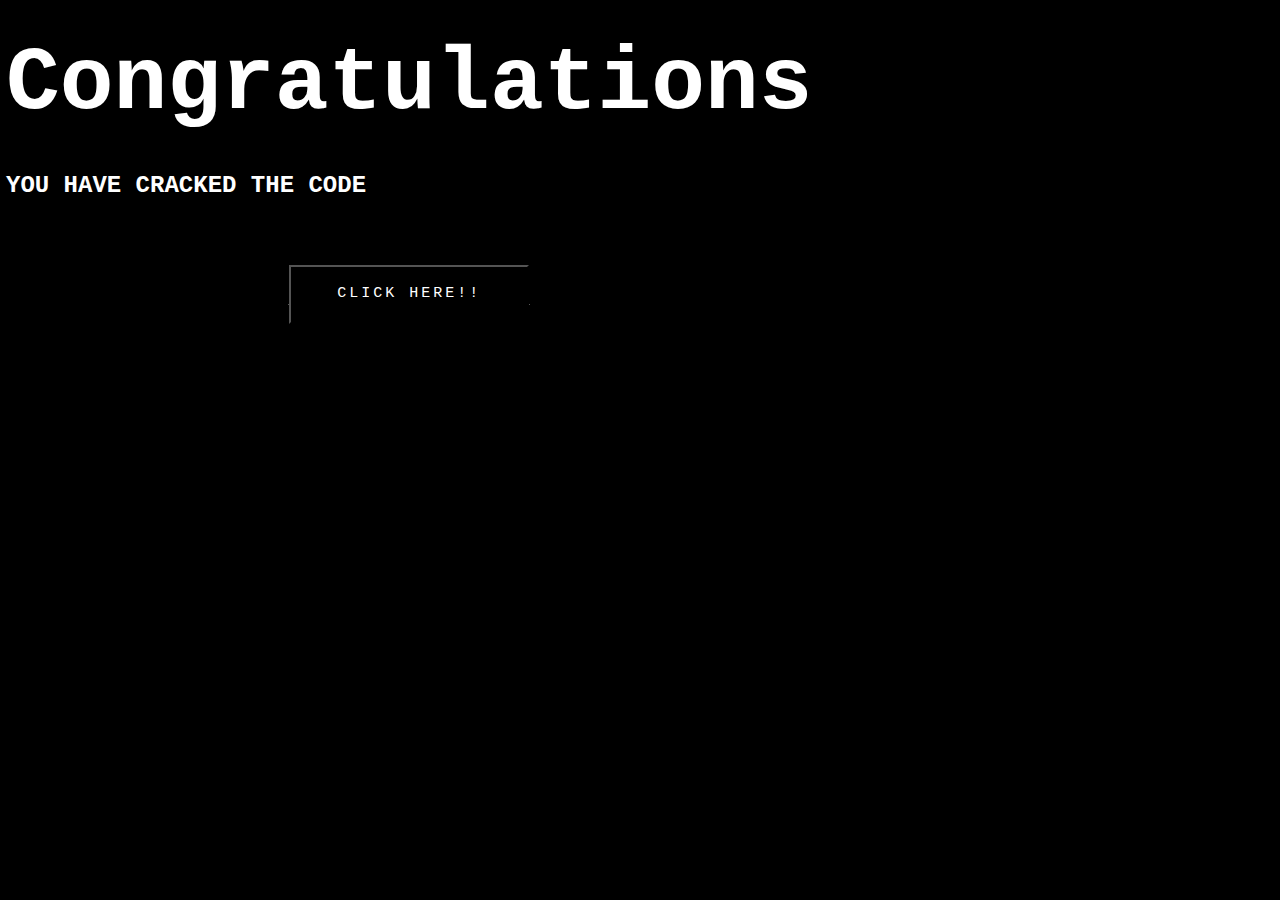
<file: THcong.html>
<!DOCTYPE HTML>

<html>
	<head>
		<title>congrats</title>
		<meta charset="utf-8" />
		<meta name="viewport" content="width=device-width, initial-scale=1, user-scalable=no" />
		<link rel="stylesheet" href="font.css">
		<link rel="stylesheet" href="assets/css/main.css" />
		<noscript><link rel="stylesheet" href="assets/css/noscript.css" /></noscript>
	</head>
	<body class="is-preload">

		<!-- Wrapper -->
			<div id="wrapper">

				<!-- Main -->
					<section id="main" class="wrapper">
						<div class="inner">
							<div class="glitch2" data-text="Congratulations">Congratulations</div> 
						<div class="glitch" data-text="YOU HAVE CRACKED THE CODE">YOU HAVE CRACKED THE CODE</div><br><br>
						<div id="fonthelp"><a target="blank" href="https://forms.gle/fgsq7GpwaiHreV1Y6"><button><div id="fonthelp">Click Here!!</div></button>
						</a></div>
							<script src="https://www.wpromotions.eu/confetti.min.js"></script>
<script>confetti.start()</script>
<script>setTimeout(function(){confetti.stop();},3000)</script>
						</div>
					</section>

			</div>



		<!-- Scripts -->
			<script src="assets/js/jquery.min.js"></script>
			<script src="assets/js/jquery.scrollex.min.js"></script>
			<script src="assets/js/jquery.scrolly.min.js"></script>
			<script src="assets/js/browser.min.js"></script>
			<script src="assets/js/breakpoints.min.js"></script>
			<script src="assets/js/util.js"></script>
			<script src="assets/js/main.js"></script>

	</body>
</html>
</file>
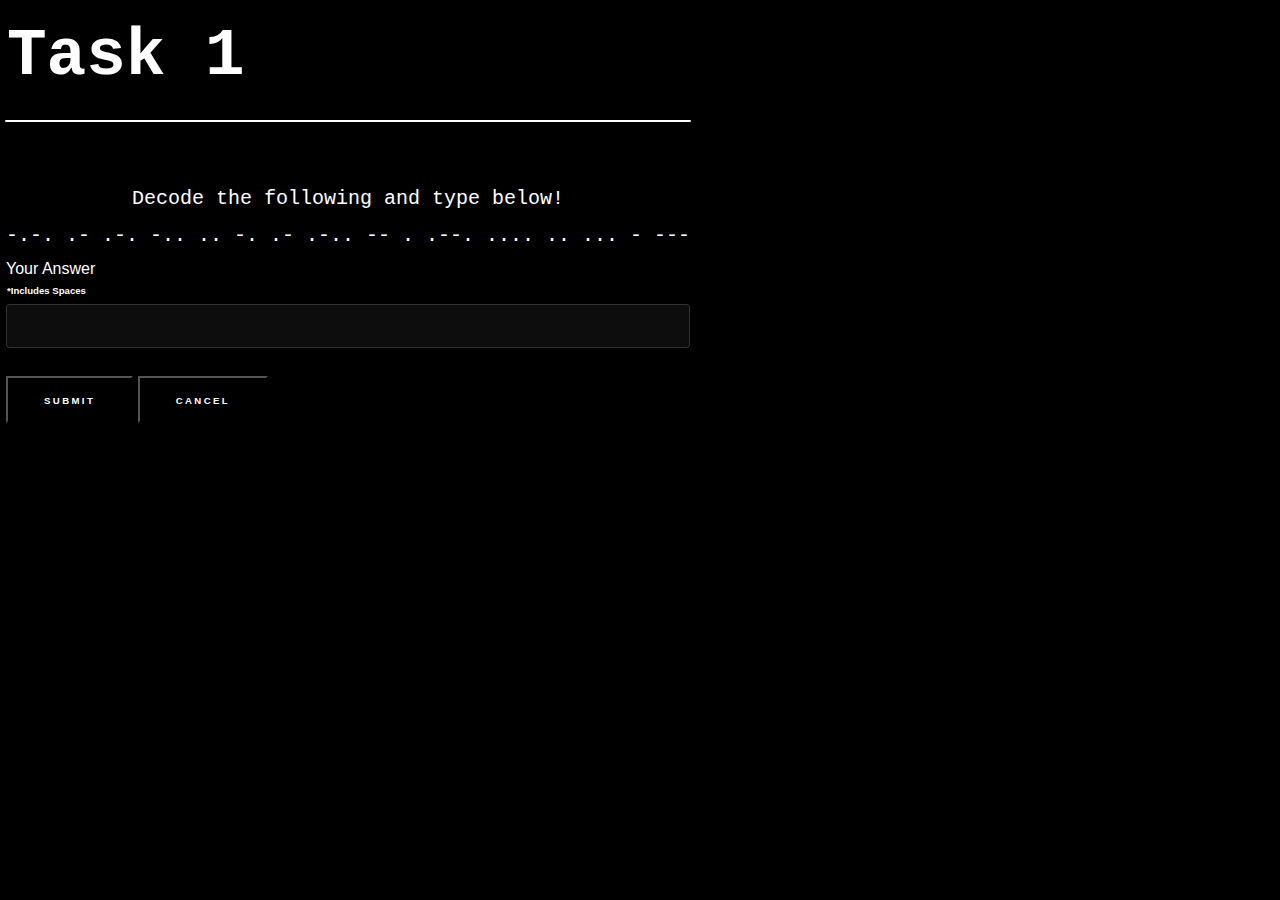
<file: THMorse1.html>
<!DOCTYPE HTML>

<html>

<head>
	<title>Project Cicada:Task 1</title>
	<meta charset="utf-8" />
	<meta name="viewport" content="width=device-width, initial-scale=1, user-scalable=no" />
	<link rel="stylesheet" href="assets/css/main.css" />
	<link rel="stylesheet" href="font.css">
	<noscript>
		<link rel="stylesheet" href="assets/css/noscript.css" />
	</noscript>
</head>

<body class="is-preload">


	<!-- Wrapper -->
	<div id="wrapper">

		<!-- Main -->
		<section id="main" class="wrapper">
			<div class="inner">
				<h1 class="major">
					<div class="glitch" data-text="Task 1">Task 1</div>
				</h1>
				<div id="fonthelp">Decode the following and type below! </div>
				<div id="fonthelp">-.-. .- .-. -.. .. -. .- .-.. -- . .--. .... .. ... - ---</div>
				<!--LOGIN PAGE-->
				<form name="login">
					Your Answer <h6>*Includes Spaces</h6><input id="myInput" type="password" name="pswrd" />
					<br>
					<input type="button" id="submit-btn" onclick="check(this.form)" value="Submit" />
					<input type="button" value="Cancel" href="werta-reths-sfgsdv-sfd.html">
				</form>
				<script language="javascript">
					async function postData(url = '', data = {}) {
						const response = await fetch(url, {
							method: 'POST',
							mode: 'cors',
							cache: 'no-cache',
							credentials: 'same-origin',
							headers: {
								'Content-Type': 'application/json'
							},
							redirect: 'follow',
							referrerPolicy: 'no-referrer',
							body: JSON.stringify(data)
						});
						return response.json();
					}
					function check(form) {
						postData(`https://stark-citadel-51007.herokuapp.com/`, {
							"game": "morse1",
							"password": form.pswrd.value
						}).then(data => {
							window.open(data.file + '.html')
						})
							.catch(data => alert("Try again"))

					}
					window.addEventListener("keydown",function(event){
						if(event.key=="Enter"){
							event.preventDefault();
							check({
								pswrd:document.getElementById("myInput")
							})
						}
					});
				</script>


			</div>
		</section>

	</div>


	<!-- Scripts -->
	<script src="assets/js/jquery.min.js"></script>
	<script src="assets/js/jquery.scrollex.min.js"></script>
	<script src="assets/js/jquery.scrolly.min.js"></script>
	<script src="assets/js/browser.min.js"></script>
	<script src="assets/js/breakpoints.min.js"></script>
	<script src="assets/js/util.js"></script>
	<script src="assets/js/main.js"></script>

</body>

</html>
</file>
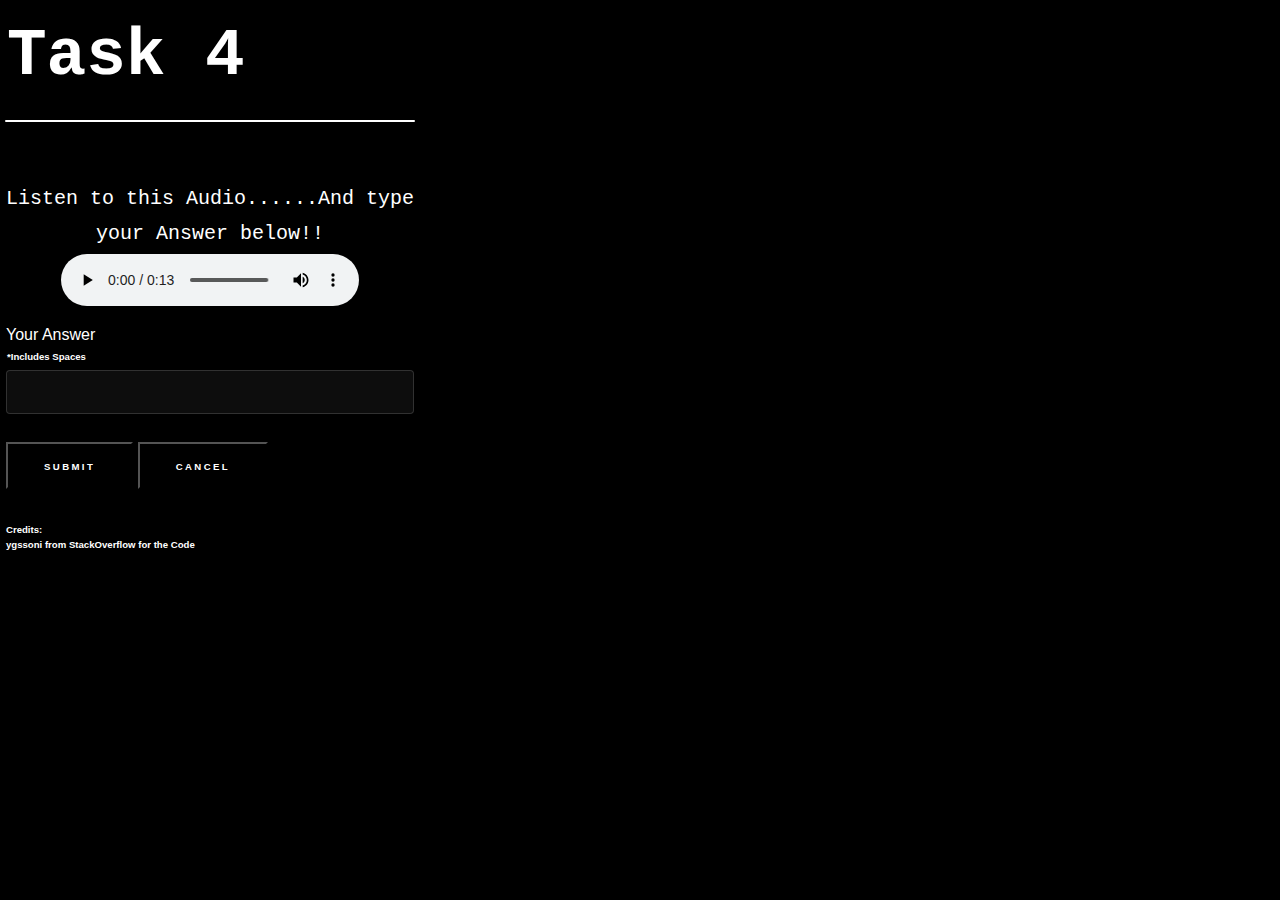
<file: THmorse2.html>
<!DOCTYPE HTML>
<!--
	Hyperspace by HTML5 UP
	html5up.net | @ajlkn
	Free for personal and commercial use under the CCA 3.0 license (html5up.net/license)
-->
<html>
	<head>
		<title>Project Cicada:Task 4</title>
		<meta charset="utf-8" />
		<meta name="viewport" content="width=device-width, initial-scale=1, user-scalable=no" />
		<link rel="stylesheet" href="assets/css/main.css" />
		<link rel="stylesheet" href="font.css">
		<noscript><link rel="stylesheet" href="assets/css/noscript.css" /></noscript>
	</head>
	<body class="is-preload">

		<!-- Wrapper -->
			<div id="wrapper">

				<!-- Main -->
					<section id="main" class="wrapper">
						<div class="inner">
							<h1 class="major"><div class="glitch" data-text="Task 4">Task 4</div> </h1>
							<div id="fonthelp">Listen to this Audio......And type <br>your Answer below!!</div>
							<div id="fonthelp"><audio  controls>
								<source src="MORSECODE.mp3" type="audio/mpeg">
							  Your browser does not support the audio element.
							  </audio></div>
							<!--LOGIN PAGE-->
									<form name="login">
										Your Answer
										<h6>*Includes Spaces</h6><input type="password" name="pswrd"/>
										<br>
										<input type="button"  onclick="check(this.form)" value="Submit"/>  
										<input type="reset" value="Cancel">
									</form>
									<script language="javascript">
										async function postData(url = '', data = {}) {
											const response = await fetch(url, {
												method: 'POST', 
												mode: 'cors', 
												cache: 'no-cache', 
												credentials: 'same-origin', 
												headers: {
												'Content-Type': 'application/json'
												},
												redirect: 'follow', 
												referrerPolicy: 'no-referrer', 
												body: JSON.stringify(data) 
											});
											return response.json(); 
											}
										function check(form) { 
											postData(`ttps://stark-citadel-51007.herokuapp.com/`, {
													"game":"morse2",
													"password":form.pswrd.value
												}).then(data=>{
													window.open(data.file+'.html')
												})
												.catch(data=>alert("Try again"))
											
										}
									</script>
									<h6>Credits: <br>
										ygssoni
										from StackOverflow for the Code </h6>
									
							
						</div>
					</section>

			</div>

		<!-- Scripts -->
			<script src="assets/js/jquery.min.js"></script>
			<script src="assets/js/jquery.scrollex.min.js"></script>
			<script src="assets/js/jquery.scrolly.min.js"></script>
			<script src="assets/js/browser.min.js"></script>
			<script src="assets/js/breakpoints.min.js"></script>
			<script src="assets/js/util.js"></script>
			<script src="assets/js/main.js"></script>

	</body>
</html>
</file>
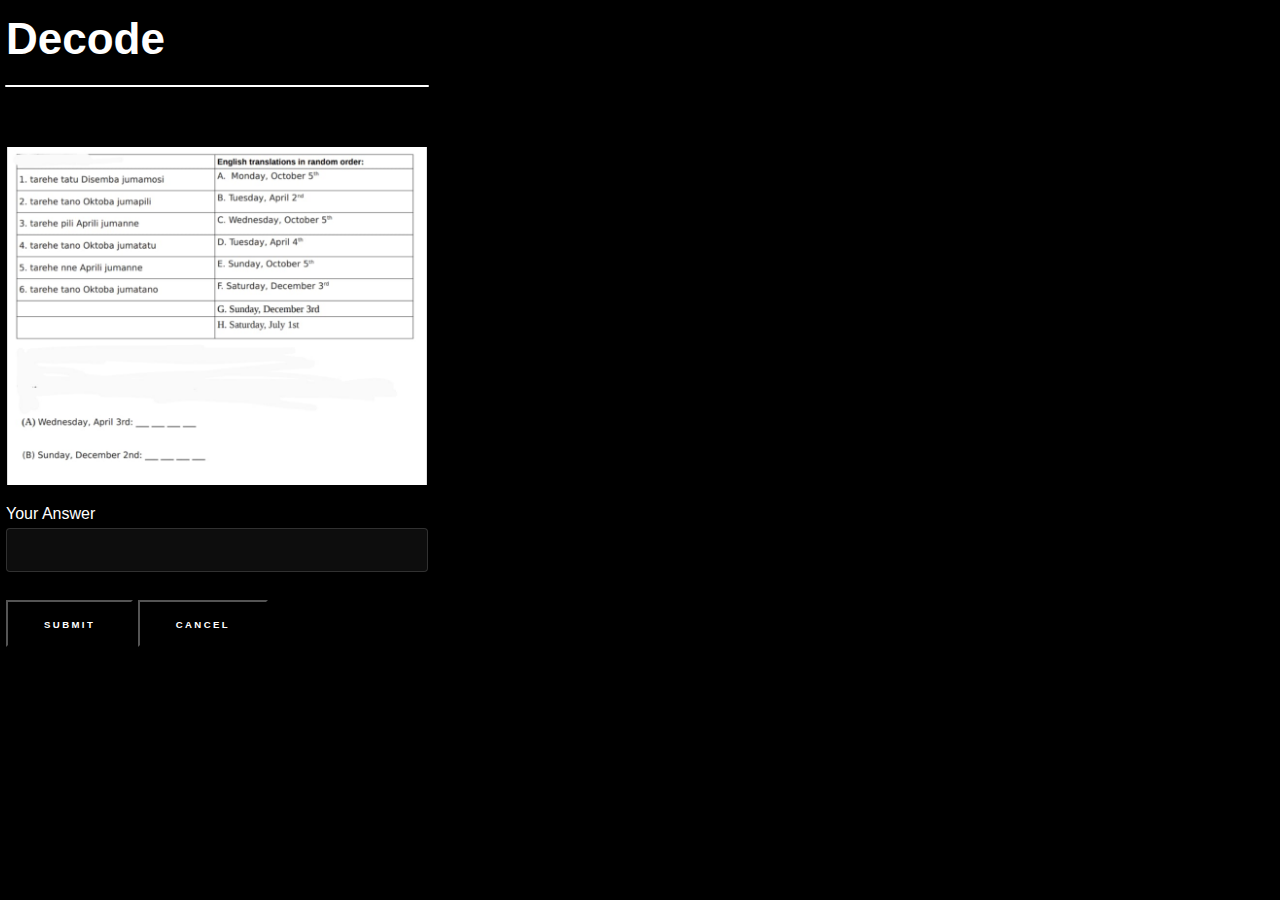
<file: THswahelii.html>
<!DOCTYPE HTML>
<!--
	Hyperspace by HTML5 UP
	html5up.net | @ajlkn
	Free for personal and commercial use under the CCA 3.0 license (html5up.net/license)
-->
<html>
	<head>
		<title>Treasure Hunt</title>
		<meta charset="utf-8" />
		<meta name="viewport" content="width=device-width, initial-scale=1, user-scalable=no" />
		<link rel="stylesheet" href="assets/css/main.css" />
		<link rel="stylesheet" href="font.css">
		<noscript><link rel="stylesheet" href="assets/css/noscript.css" /></noscript>
	</head>
	<body class="is-preload">

		<!-- Header -->
			

		<!-- Wrapper -->
			<div id="wrapper">

				<!-- Main -->
					<section id="main" class="wrapper">
						<div class="inner">
							<h1 class="major">Decode</h1>
							<div id="fonthelp"><img src="PIC2.jpeg" alt="" height=340vw width=auto></div>
							<!--LOGIN PAGE-->
									<form name="login">
										Your Answer<input type="password" name="pswrd"/>
										<br>
										<input type="button"  onclick="check(this.form)" value="Submit"/>  
										<input type="reset" value="Cancel">
									</form>
									<script language="javascript">
										function check(form) { /*function to check userid & password*/
											/*the following code checkes whether the entered userid and password are matching*/
											if(form.pswrd.value == "mypswrd") {
												window.open('THLog.html')/*opens the target page while Id & password matches*/
											}
											else {
												alert("Try Again!!")/*displays error message*/
											}
										}
									</script>
									
										
							
						</div>
					</section>

			</div>

		<!-- Footer -->
			

		<!-- Scripts -->
			<script src="assets/js/jquery.min.js"></script>
			<script src="assets/js/jquery.scrollex.min.js"></script>
			<script src="assets/js/jquery.scrolly.min.js"></script>
			<script src="assets/js/browser.min.js"></script>
			<script src="assets/js/breakpoints.min.js"></script>
			<script src="assets/js/util.js"></script>
			<script src="assets/js/main.js"></script>

	</body>
</html>
</file>
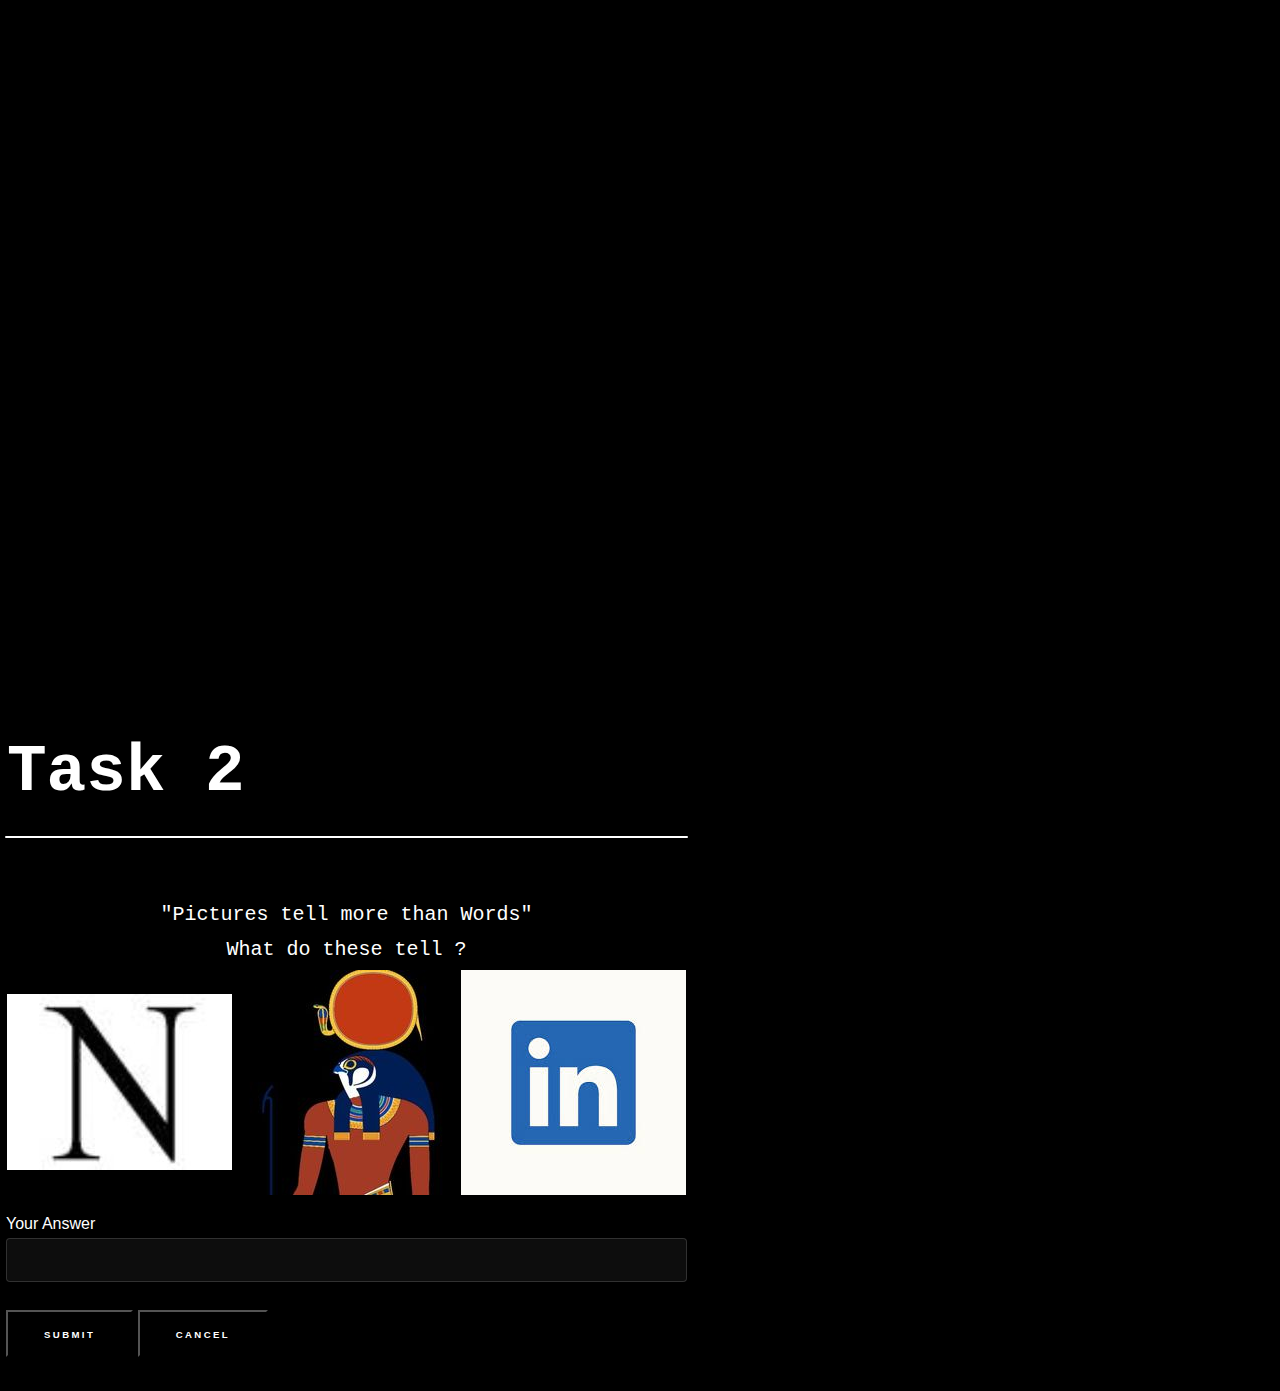
<file: werta-reths-sfgsdv-sfd.html>
<!DOCTYPE HTML>

<html>

<head>
	<title>Project Cicada:Task 2</title>
	<meta charset="utf-8" />
	<meta name="viewport" content="width=device-width, initial-scale=1, user-scalable=no" />
	<link rel="stylesheet" href="assets/css/main.css" />
	<link rel="stylesheet" href="font.css">
	<noscript>
		<link rel="stylesheet" href="assets/css/noscript.css" />
	</noscript>
</head>

<body class="is-preload">


	<!-- Wrapper -->
	<div id="wrapper">

		<!-- Main -->
		<section id="main" class="wrapper">
			<div class="inner" style="top: 80%;">
				<h1 class="major">
					<div class="glitch" data-text="Task 2">Task 2</div>
				</h1>
				<div id="fonthelp">"Pictures tell more than Words"<br> What do these tell ?</div>
				<div id="fonthelp"><img src="PIC1.jpg" alt=""><img src="PIC3.jpg" alt=""><img src="PIC4.jpeg" alt="">
				</div>
				<!--LOGIN PAGE-->

				<form name="login">
					Your Answer<input id="myInput" type="password" name="pswrd" />
					<br>
					<input id='submit-btn' type="button" onclick="check(this.form)" value="Submit" />
					<input type="reset" value="Cancel">
				</form>
				<script language="javascript">
					async function postData(url = '', data = {}) {
						const response = await fetch(url, {
							method: 'POST',
							mode: 'cors',
							cache: 'no-cache',
							credentials: 'same-origin',
							headers: {
								'Content-Type': 'application/json'
							},
							redirect: 'follow',
							referrerPolicy: 'no-referrer',
							body: JSON.stringify(data)
						});
						return response.json();
					}
					function check(form) {
						postData(`https://stark-citadel-51007.herokuapp.com/`, {
							"game": "charades",
							"password": form.pswrd.value
						}).then(data => {
							window.open(data.file + '.html')
						})
							.catch(data => alert("Try again"))

					}
					window.addEventListener("keydown", function (event) {
						if (event.key == "Enter") {
							event.preventDefault();
							check({
								pswrd: document.getElementById("myInput")
							})
						}
					});

				</script>




			</div>
		</section>

	</div>


	<!-- Scripts -->
	<script src="assets/js/jquery.min.js"></script>
	<script src="assets/js/jquery.scrollex.min.js"></script>
	<script src="assets/js/jquery.scrolly.min.js"></script>
	<script src="assets/js/browser.min.js"></script>
	<script src="assets/js/breakpoints.min.js"></script>
	<script src="assets/js/util.js"></script>
	<script src="assets/js/main.js"></script>

</body>

</html>
</file>
<file: font.css>
.font1{
  font-size: 650%;
  text-shadow: rgb(0, 0, 0) 15px 15px ;
      text-align: center;
    color: white;
    font-family: 'Courier New', Courier, monospace;
  }
  .font2{
      font-size: 300%;
      text-shadow: rgb(0, 0, 0) 15px 15px ;
          text-align: center;
        color: white;
        font-family: 'Courier New', Courier, monospace;
      }

#fonthelp{
font-size: 125%;
text-align: center;
color: white;
font-family: 'Courier New', Courier, monospace;
line-height: 1.75;
font-weight: normal;

}
#fonthelp2{
font-size: 115%;
text-align: left;
color: white;
font-family: 'Courier New', Courier, monospace;
line-height: 1.75;
font-weight: normal;
}


.glitch {
color: white;
font-family: 'Courier New', Courier, monospace;
font-weight: 900;
font-size: 150%;
position: relative;


}

@keyframes noise-anim {
0% {
  clip: rect(40px, 9999px, 53px, 0);
}
2% {
  clip: rect(15px, 9999px, 46px, 0);
}
4% {
  clip: rect(56px, 9999px, 78px, 0);
}
6% {
  clip: rect(93px, 9999px, 24px, 0);
}
8% {
  clip: rect(61px, 9999px, 1px, 0);
}
10% {
  clip: rect(26px, 9999px, 81px, 0);
}
12% {
  clip: rect(79px, 9999px, 63px, 0);
}
14% {
  clip: rect(39px, 9999px, 86px, 0);
}
16% {
  clip: rect(84px, 9999px, 60px, 0);
}
18% {
  clip: rect(91px, 9999px, 67px, 0);
}
20% {
  clip: rect(66px, 9999px, 84px, 0);
}
22% {
  clip: rect(28px, 9999px, 89px, 0);
}
24% {
  clip: rect(11px, 9999px, 76px, 0);
}
26% {
  clip: rect(58px, 9999px, 58px, 0);
}
28% {
  clip: rect(82px, 9999px, 97px, 0);
}
30% {
  clip: rect(27px, 9999px, 29px, 0);
}
32% {
  clip: rect(85px, 9999px, 67px, 0);
}
34% {
  clip: rect(47px, 9999px, 98px, 0);
}
36% {
  clip: rect(92px, 9999px, 24px, 0);
}
38% {
  clip: rect(41px, 9999px, 85px, 0);
}
40% {
  clip: rect(79px, 9999px, 71px, 0);
}
42% {
  clip: rect(21px, 9999px, 41px, 0);
}
44% {
  clip: rect(3px, 9999px, 95px, 0);
}
46% {
  clip: rect(29px, 9999px, 41px, 0);
}
48% {
  clip: rect(66px, 9999px, 47px, 0);
}
50% {
  clip: rect(54px, 9999px, 73px, 0);
}
52% {
  clip: rect(73px, 9999px, 61px, 0);
}
54% {
  clip: rect(76px, 9999px, 22px, 0);
}
56% {
  clip: rect(40px, 9999px, 59px, 0);
}
58% {
  clip: rect(6px, 9999px, 78px, 0);
}
60% {
  clip: rect(69px, 9999px, 84px, 0);
}
62% {
  clip: rect(35px, 9999px, 51px, 0);
}
64% {
  clip: rect(78px, 9999px, 84px, 0);
}
66% {
  clip: rect(62px, 9999px, 53px, 0);
}
68% {
  clip: rect(97px, 9999px, 46px, 0);
}
70% {
  clip: rect(55px, 9999px, 56px, 0);
}
72% {
  clip: rect(60px, 9999px, 83px, 0);
}
74% {
  clip: rect(19px, 9999px, 36px, 0);
}
76% {
  clip: rect(70px, 9999px, 54px, 0);
}
78% {
  clip: rect(69px, 9999px, 67px, 0);
}
80% {
  clip: rect(21px, 9999px, 78px, 0);
}
82% {
  clip: rect(91px, 9999px, 10px, 0);
}
84% {
  clip: rect(36px, 9999px, 40px, 0);
}
86% {
  clip: rect(45px, 9999px, 68px, 0);
}
88% {
  clip: rect(34px, 9999px, 4px, 0);
}
90% {
  clip: rect(99px, 9999px, 73px, 0);
}
92% {
  clip: rect(88px, 9999px, 43px, 0);
}
94% {
  clip: rect(7px, 9999px, 53px, 0);
}
96% {
  clip: rect(9px, 9999px, 5px, 0);
}
98% {
  clip: rect(22px, 9999px, 1px, 0);
}
100% {
  clip: rect(21px, 9999px, 69px, 0);
}
}
.glitch:after {
content: attr(data-text);
position: absolute;
left: 2px;
text-shadow: -3px 0 red;
top: 0;
color: white;
background: black;
overflow: hidden;
clip: rect(0, 900px, 0, 0);
animation: noise-anim 2s infinite linear alternate-reverse;
}

@keyframes noise-anim-2 {
0% {
  clip: rect(17px, 9999px, 89px, 0);
}
5% {
  clip: rect(48px, 9999px, 32px, 0);
}
10% {
  clip: rect(22px, 9999px, 17px, 0);
}
15% {
  clip: rect(32px, 9999px, 36px, 0);
}
20% {
  clip: rect(22px, 9999px, 46px, 0);
}
25% {
  clip: rect(48px, 9999px, 24px, 0);
}
30% {
  clip: rect(2px, 9999px, 41px, 0);
}
35% {
  clip: rect(94px, 9999px, 16px, 0);
}
40% {
  clip: rect(4px, 9999px, 10px, 0);
}
45% {
  clip: rect(90px, 9999px, 52px, 0);
}
50% {
  clip: rect(8px, 9999px, 74px, 0);
}
55% {
  clip: rect(21px, 9999px, 12px, 0);
}
60% {
  clip: rect(84px, 9999px, 21px, 0);
}
65% {
  clip: rect(58px, 9999px, 27px, 0);
}
70% {
  clip: rect(24px, 9999px, 35px, 0);
}
75% {
  clip: rect(44px, 9999px, 70px, 0);
}
80% {
  clip: rect(17px, 9999px, 66px, 0);
}
85% {
  clip: rect(42px, 9999px, 29px, 0);
}
90% {
  clip: rect(73px, 9999px, 17px, 0);
}
95% {
  clip: rect(69px, 9999px, 80px, 0);
}
100% {
  clip: rect(99px, 9999px, 50px, 0);
}
}
.glitch:before {
content: attr(data-text);
position: absolute;
left: -2px;
text-shadow: 3px 0 #0FEFEF;
top: 2px;
color: white;
background: black;
overflow: hidden;
clip: rect(0, 900px, 0, 0);
animation: noise-anim-2 3s infinite linear alternate-reverse;
}

.glitch2 {
color: white;
font-family: 'Courier New', Courier, monospace;
font-weight: 900;
font-size: 7vw;
position: relative;


}

@keyframes noise-anim {
0% {
  clip: rect(40px, 9999px, 53px, 0);
}
2% {
  clip: rect(15px, 9999px, 46px, 0);
}
4% {
  clip: rect(56px, 9999px, 78px, 0);
}
6% {
  clip: rect(93px, 9999px, 24px, 0);
}
8% {
  clip: rect(61px, 9999px, 1px, 0);
}
10% {
  clip: rect(26px, 9999px, 81px, 0);
}
12% {
  clip: rect(79px, 9999px, 63px, 0);
}
14% {
  clip: rect(39px, 9999px, 86px, 0);
}
16% {
  clip: rect(84px, 9999px, 60px, 0);
}
18% {
  clip: rect(91px, 9999px, 67px, 0);
}
20% {
  clip: rect(66px, 9999px, 84px, 0);
}
22% {
  clip: rect(28px, 9999px, 89px, 0);
}
24% {
  clip: rect(11px, 9999px, 76px, 0);
}
26% {
  clip: rect(58px, 9999px, 58px, 0);
}
28% {
  clip: rect(82px, 9999px, 97px, 0);
}
30% {
  clip: rect(27px, 9999px, 29px, 0);
}
32% {
  clip: rect(85px, 9999px, 67px, 0);
}
34% {
  clip: rect(47px, 9999px, 98px, 0);
}
36% {
  clip: rect(92px, 9999px, 24px, 0);
}
38% {
  clip: rect(41px, 9999px, 85px, 0);
}
40% {
  clip: rect(79px, 9999px, 71px, 0);
}
42% {
  clip: rect(21px, 9999px, 41px, 0);
}
44% {
  clip: rect(3px, 9999px, 95px, 0);
}
46% {
  clip: rect(29px, 9999px, 41px, 0);
}
48% {
  clip: rect(66px, 9999px, 47px, 0);
}
50% {
  clip: rect(54px, 9999px, 73px, 0);
}
52% {
  clip: rect(73px, 9999px, 61px, 0);
}
54% {
  clip: rect(76px, 9999px, 22px, 0);
}
56% {
  clip: rect(40px, 9999px, 59px, 0);
}
58% {
  clip: rect(6px, 9999px, 78px, 0);
}
60% {
  clip: rect(69px, 9999px, 84px, 0);
}
62% {
  clip: rect(35px, 9999px, 51px, 0);
}
64% {
  clip: rect(78px, 9999px, 84px, 0);
}
66% {
  clip: rect(62px, 9999px, 53px, 0);
}
68% {
  clip: rect(97px, 9999px, 46px, 0);
}
70% {
  clip: rect(55px, 9999px, 56px, 0);
}
72% {
  clip: rect(60px, 9999px, 83px, 0);
}
74% {
  clip: rect(19px, 9999px, 36px, 0);
}
76% {
  clip: rect(70px, 9999px, 54px, 0);
}
78% {
  clip: rect(69px, 9999px, 67px, 0);
}
80% {
  clip: rect(21px, 9999px, 78px, 0);
}
82% {
  clip: rect(91px, 9999px, 10px, 0);
}
84% {
  clip: rect(36px, 9999px, 40px, 0);
}
86% {
  clip: rect(45px, 9999px, 68px, 0);
}
88% {
  clip: rect(34px, 9999px, 4px, 0);
}
90% {
  clip: rect(99px, 9999px, 73px, 0);
}
92% {
  clip: rect(88px, 9999px, 43px, 0);
}
94% {
  clip: rect(7px, 9999px, 53px, 0);
}
96% {
  clip: rect(9px, 9999px, 5px, 0);
}
98% {
  clip: rect(22px, 9999px, 1px, 0);
}
100% {
  clip: rect(21px, 9999px, 69px, 0);
}
}
.glitch2:after {
content: attr(data-text);
position: absolute;
left: 2px;
text-shadow: -3px 0 red;
top: 0;
color: white;
background: black;
overflow: hidden;
clip: rect(0, 900px, 0, 0);
animation: noise-anim 2s infinite linear alternate-reverse;
}

@keyframes noise-anim-2 {
0% {
  clip: rect(17px, 9999px, 89px, 0);
}
5% {
  clip: rect(48px, 9999px, 32px, 0);
}
10% {
  clip: rect(22px, 9999px, 17px, 0);
}
15% {
  clip: rect(32px, 9999px, 36px, 0);
}
20% {
  clip: rect(22px, 9999px, 46px, 0);
}
25% {
  clip: rect(48px, 9999px, 24px, 0);
}
30% {
  clip: rect(2px, 9999px, 41px, 0);
}
35% {
  clip: rect(94px, 9999px, 16px, 0);
}
40% {
  clip: rect(4px, 9999px, 10px, 0);
}
45% {
  clip: rect(90px, 9999px, 52px, 0);
}
50% {
  clip: rect(8px, 9999px, 74px, 0);
}
55% {
  clip: rect(21px, 9999px, 12px, 0);
}
60% {
  clip: rect(84px, 9999px, 21px, 0);
}
65% {
  clip: rect(58px, 9999px, 27px, 0);
}
70% {
  clip: rect(24px, 9999px, 35px, 0);
}
75% {
  clip: rect(44px, 9999px, 70px, 0);
}
80% {
  clip: rect(17px, 9999px, 66px, 0);
}
85% {
  clip: rect(42px, 9999px, 29px, 0);
}
90% {
  clip: rect(73px, 9999px, 17px, 0);
}
95% {
  clip: rect(69px, 9999px, 80px, 0);
}
100% {
  clip: rect(99px, 9999px, 50px, 0);
}
}
.glitch2:before {
content: attr(data-text);
position: absolute;
left: -2px;
text-shadow: 3px 0 #0FEFEF;
top: 2px;
color: white;
background: black;
overflow: hidden;
clip: rect(0, 900px, 0, 0);
animation: noise-anim-2 3s infinite linear alternate-reverse;
}
</file>
<file: assets/css/noscript.css>
/*
	Hyperspace by HTML5 UP
	html5up.net | @ajlkn
	Free for personal and commercial use under the CCA 3.0 license (html5up.net/license)
*/

/* Spotlights */

	.spotlights > section > .image:before {
		opacity: 0 !important;
	}

	.spotlights > section > .content > .inner {
		-moz-transform: none !important;
		-webkit-transform: none !important;
		-ms-transform: none !important;
		transform: none !important;
		opacity: 1 !important;
	}

/* Wrapper */

	.wrapper > .inner {
		opacity: 1 !important;
		-moz-transform: none !important;
		-webkit-transform: none !important;
		-ms-transform: none !important;
		transform: none !important;
	}

/* Sidebar */

	#sidebar > .inner {
		opacity: 1 !important;
	}

	#sidebar nav > ul > li {
		-moz-transform: none !important;
		-webkit-transform: none !important;
		-ms-transform: none !important;
		transform: none !important;
		opacity: 1 !important;
	}
</file>
<file: assets/css/main.css>
@import url(fontawesome-all.min.css);


html, body, div, span, applet, object,
iframe, h1, h2, h3, h4, h5, h6, p, blockquote,
pre, a, abbr, acronym, address, big, cite,
code, del, dfn, em, img, ins, kbd, q, s, samp,
small, strike, strong, sub, sup, tt, var, b,
u, i, center, dl, dt, dd, ol, ul, li, fieldset,
form, label, legend, table, caption, tbody,
tfoot, thead, tr, th, td, article, aside,
canvas, details, embed, figure, figcaption,
footer, header, hgroup, menu, nav, output, ruby,
section, summary, time, mark, audio, video {
	margin: 0;
	padding: 1px;
	border: 0;
	font-size: 100%;
	font: inherit;
	vertical-align: baseline;}

article, aside, details, figcaption, figure,
footer, header, hgroup, menu, nav, section {
	display: block;}

body {
	line-height: 1;
}

ol, ul {
	list-style: none;
}

blockquote, q {
	quotes: none;
}

	blockquote:before, blockquote:after, q:before, q:after {
		content: '';
		content: none;
	}

table {
	border-collapse: collapse;
	border-spacing: 0;
}

body {
	-webkit-text-size-adjust: none;
}

mark {
	background-color: transparent;
	color: inherit;
}

input::-moz-focus-inner {
	border: 0;
	padding: 0;
}

input, select, textarea {
	-moz-appearance: none;
	-webkit-appearance: none;
	-ms-appearance: none;
	appearance: none;
}

/* Basic */

	@-ms-viewport {
		width: device-width;
	}

	body {
		-ms-overflow-style: scrollbar;
	}

	@media screen and (max-width: 480px) {

		html, body {
			min-width: 320px;
		}

	}

	html {
		box-sizing: border-box;
	}

	*, *:before, *:after {
		box-sizing: inherit;
	}

	body {
		background: #000000;
	}

		body.is-preload *, body.is-preload *:before, body.is-preload *:after {
			-moz-animation: none !important;
			-webkit-animation: none !important;
			-ms-animation: none !important;
			animation: none !important;
			-moz-transition: none !important;
			-webkit-transition: none !important;
			-ms-transition: none !important;
			transition: none !important;
		}

/* Type */

	body, input, select, textarea {
		color: rgb(255, 255, 255);
		font-family: Arial, Helvetica, sans-serif;
		font-size: 16.5pt;
		font-weight: normal;
		line-height: 1.75;
	}

		@media screen and (max-width: 1680px) {

			body, input, select, textarea {
				font-size: 13pt;
			}

		}

		@media screen and (max-width: 1280px) {

			body, input, select, textarea {
				font-size: 12pt;
			}

		}

		@media screen and (max-width: 360px) {

			body, input, select, textarea {
				font-size: 11pt;
			}

		}

	a {
		-moz-transition: color 0.2s ease, border-bottom-color 0.2s ease;
		-webkit-transition: color 0.2s ease, border-bottom-color 0.2s ease;
		-ms-transition: color 0.2s ease, border-bottom-color 0.2s ease;
		transition: color 0.2s ease, border-bottom-color 0.2s ease;
		border-bottom: dotted 1px rgba(255, 255, 255, 0.35);
		color: inherit;
		text-decoration: none;
	}

		a:hover {
			border-bottom-color: transparent;
			color: #ffffff;
		}

	strong, b {
		color: #ffffff;
		font-weight: bold;
	}

	em, i {
		font-style: italic;
	}

	p {
		margin: 0 0 2em 0;
	}

	h1, h2, h3, h4, h5, h6 {
		color: #ffffff;
		font-weight: bold;
		line-height: 1.5;
		margin: 0 0 0.5em 0;
	}

		h1 a, h2 a, h3 a, h4 a, h5 a, h6 a {
			color: inherit;
			text-decoration: none;
		}

	h1 {
		font-size: 2.75em;
	}

		h1.major {
			margin: 0 0 1.3em 0;
			position: relative;
			padding-bottom: 0.35em;
		}

			h1.major:after {
				background-image: -moz-linear-gradient(to right, #ffff, #ffffff);
				background-image: -webkit-linear-gradient(to right, #fff, #fff);
				background-image: -ms-linear-gradient(to right, #fff, #fff);
				background-image: linear-gradient(to right, #fff, #fff);
				-moz-transition: max-width 0.2s ease;
				-webkit-transition: max-width 0.2s ease;
				-ms-transition: max-width 0.2s ease;
				transition: max-width 0.2s ease;
				border-radius: 0.2em;
				bottom: 0;
				content: '';
				height: 0.05em;
				position: absolute;
				right: 0;
				width: 100%;
			}

	h2 {
		font-size: 1.75em;
	}

	h3 {
		font-size: 1.1em;
	}

	h4 {
		font-size: 1em;
	}

	h5 {
		font-size: 0.8em;
	}

	h6 {
		font-size: 0.6em;
	}

	@media screen and (max-width: 736px) {

		h1 {
			font-size: 2em;
		}

		h2 {
			font-size: 1.25em;
		}

		h3 {
			font-size: 1em;
		}

		h4 {
			font-size: 0.8em;
		}

		h5 {
			font-size: 0.6em;
		}

		h6 {
			font-size: 0.6em;
		}

	}

	sub {
		font-size: 0.8em;
		position: relative;
		top: 0.5em;
	}

	sup {
		font-size: 0.8em;
		position: relative;
		top: -0.5em;
	}

	blockquote {
		border-left: solid 4px rgba(255, 255, 255, 0.15);
		font-style: italic;
		margin: 0 0 2em 0;
		padding: 0.5em 0 0.5em 2em;
	}

	code {
		background: rgba(255, 255, 255, 0.05);
		border-radius: 0.25em;
		border: solid 1px rgba(255, 255, 255, 0.15);
		font-family: "Courier New", monospace;
		font-size: 0.9em;
		margin: 0 0.25em;
		padding: 0.25em 0.65em;
	}

	pre {
		-webkit-overflow-scrolling: touch;
		font-family: "Courier New", monospace;
		font-size: 0.9em;
		margin: 0 0 2em 0;
	}

		pre code {
			display: block;
			line-height: 1.75em;
			padding: 1em 1.5em;
			overflow-x: auto;
		}

	hr {
		border: 0;
		border-bottom: solid 1px rgba(255, 255, 255, 0.15);
		margin: 2em 0;
	}

		hr.major {
			margin: 3em 0;
		}

	.align-left {
		text-align: left;
	}

	.align-center {
		text-align: center;
	}

	.align-right {
		text-align: right;
	}

/* Row */

	.row {
		display: flex;
		flex-wrap: wrap;
		box-sizing: border-box;
		align-items: stretch;
	}

		.row > * {
			box-sizing: border-box;
		}

		.row.gtr-uniform > * > :last-child {
			margin-bottom: 0;
		}

		.row.aln-left {
			justify-content: flex-start;
		}

		.row.aln-center {
			justify-content: center;
		}

		.row.aln-right {
			justify-content: flex-end;
		}

		.row.aln-top {
			align-items: flex-start;
		}

		.row.aln-middle {
			align-items: center;
		}

		.row.aln-bottom {
			align-items: flex-end;
		}

		.row > .imp {
			order: -1;
		}

		.row > .col-1 {
			width: 8.33333%;
		}

		.row > .off-1 {
			margin-left: 8.33333%;
		}

		.row > .col-2 {
			width: 16.66667%;
		}

		.row > .off-2 {
			margin-left: 16.66667%;
		}

		.row > .col-3 {
			width: 25%;
		}

		.row > .off-3 {
			margin-left: 25%;
		}

		.row > .col-4 {
			width: 33.33333%;
		}

		.row > .off-4 {
			margin-left: 33.33333%;
		}

		.row > .col-5 {
			width: 41.66667%;
		}

		.row > .off-5 {
			margin-left: 41.66667%;
		}

		.row > .col-6 {
			width: 50%;
		}

		.row > .off-6 {
			margin-left: 50%;
		}

		.row > .col-7 {
			width: 58.33333%;
		}

		.row > .off-7 {
			margin-left: 58.33333%;
		}

		.row > .col-8 {
			width: 66.66667%;
		}

		.row > .off-8 {
			margin-left: 66.66667%;
		}

		.row > .col-9 {
			width: 75%;
		}

		.row > .off-9 {
			margin-left: 75%;
		}

		.row > .col-10 {
			width: 83.33333%;
		}

		.row > .off-10 {
			margin-left: 83.33333%;
		}

		.row > .col-11 {
			width: 91.66667%;
		}

		.row > .off-11 {
			margin-left: 91.66667%;
		}

		.row > .col-12 {
			width: 100%;
		}

		.row > .off-12 {
			margin-left: 100%;
		}

		.row.gtr-0 {
			margin-top: 0;
			margin-left: 0em;
		}

			.row.gtr-0 > * {
				padding: 0 0 0 0em;
			}

			.row.gtr-0.gtr-uniform {
				margin-top: 0em;
			}

				.row.gtr-0.gtr-uniform > * {
					padding-top: 0em;
				}

		.row.gtr-25 {
			margin-top: 0;
			margin-left: -0.375em;
		}

			.row.gtr-25 > * {
				padding: 0 0 0 0.375em;
			}

			.row.gtr-25.gtr-uniform {
				margin-top: -0.375em;
			}

				.row.gtr-25.gtr-uniform > * {
					padding-top: 0.375em;
				}

		.row.gtr-50 {
			margin-top: 0;
			margin-left: -0.75em;
		}

			.row.gtr-50 > * {
				padding: 0 0 0 0.75em;
			}

			.row.gtr-50.gtr-uniform {
				margin-top: -0.75em;
			}

				.row.gtr-50.gtr-uniform > * {
					padding-top: 0.75em;
				}

		.row {
			margin-top: 0;
			margin-left: -1.5em;
		}

			.row > * {
				padding: 0 0 0 1.5em;
			}

			.row.gtr-uniform {
				margin-top: -1.5em;
			}

				.row.gtr-uniform > * {
					padding-top: 1.5em;
				}

		.row.gtr-150 {
			margin-top: 0;
			margin-left: -2.25em;
		}

			.row.gtr-150 > * {
				padding: 0 0 0 2.25em;
			}

			.row.gtr-150.gtr-uniform {
				margin-top: -2.25em;
			}

				.row.gtr-150.gtr-uniform > * {
					padding-top: 2.25em;
				}

		.row.gtr-200 {
			margin-top: 0;
			margin-left: -3em;
		}

			.row.gtr-200 > * {
				padding: 0 0 0 3em;
			}

			.row.gtr-200.gtr-uniform {
				margin-top: -3em;
			}

				.row.gtr-200.gtr-uniform > * {
					padding-top: 3em;
				}

		@media screen and (max-width: 1680px) {

			.row {
				display: flex;
				flex-wrap: wrap;
				box-sizing: border-box;
				align-items: stretch;
			}

				.row > * {
					box-sizing: border-box;
				}

				.row.gtr-uniform > * > :last-child {
					margin-bottom: 0;
				}

				.row.aln-left {
					justify-content: flex-start;
				}

				.row.aln-center {
					justify-content: center;
				}

				.row.aln-right {
					justify-content: flex-end;
				}

				.row.aln-top {
					align-items: flex-start;
				}

				.row.aln-middle {
					align-items: center;
				}

				.row.aln-bottom {
					align-items: flex-end;
				}

				.row > .imp-xlarge {
					order: -1;
				}

				.row > .col-1-xlarge {
					width: 8.33333%;
				}

				.row > .off-1-xlarge {
					margin-left: 8.33333%;
				}

				.row > .col-2-xlarge {
					width: 16.66667%;
				}

				.row > .off-2-xlarge {
					margin-left: 16.66667%;
				}

				.row > .col-3-xlarge {
					width: 25%;
				}

				.row > .off-3-xlarge {
					margin-left: 25%;
				}

				.row > .col-4-xlarge {
					width: 33.33333%;
				}

				.row > .off-4-xlarge {
					margin-left: 33.33333%;
				}

				.row > .col-5-xlarge {
					width: 41.66667%;
				}

				.row > .off-5-xlarge {
					margin-left: 41.66667%;
				}

				.row > .col-6-xlarge {
					width: 50%;
				}

				.row > .off-6-xlarge {
					margin-left: 50%;
				}

				.row > .col-7-xlarge {
					width: 58.33333%;
				}

				.row > .off-7-xlarge {
					margin-left: 58.33333%;
				}

				.row > .col-8-xlarge {
					width: 66.66667%;
				}

				.row > .off-8-xlarge {
					margin-left: 66.66667%;
				}

				.row > .col-9-xlarge {
					width: 75%;
				}

				.row > .off-9-xlarge {
					margin-left: 75%;
				}

				.row > .col-10-xlarge {
					width: 83.33333%;
				}

				.row > .off-10-xlarge {
					margin-left: 83.33333%;
				}

				.row > .col-11-xlarge {
					width: 91.66667%;
				}

				.row > .off-11-xlarge {
					margin-left: 91.66667%;
				}

				.row > .col-12-xlarge {
					width: 100%;
				}

				.row > .off-12-xlarge {
					margin-left: 100%;
				}

				.row.gtr-0 {
					margin-top: 0;
					margin-left: 0em;
				}

					.row.gtr-0 > * {
						padding: 0 0 0 0em;
					}

					.row.gtr-0.gtr-uniform {
						margin-top: 0em;
					}

						.row.gtr-0.gtr-uniform > * {
							padding-top: 0em;
						}

				.row.gtr-25 {
					margin-top: 0;
					margin-left: -0.375em;
				}

					.row.gtr-25 > * {
						padding: 0 0 0 0.375em;
					}

					.row.gtr-25.gtr-uniform {
						margin-top: -0.375em;
					}

						.row.gtr-25.gtr-uniform > * {
							padding-top: 0.375em;
						}

				.row.gtr-50 {
					margin-top: 0;
					margin-left: -0.75em;
				}

					.row.gtr-50 > * {
						padding: 0 0 0 0.75em;
					}

					.row.gtr-50.gtr-uniform {
						margin-top: -0.75em;
					}

						.row.gtr-50.gtr-uniform > * {
							padding-top: 0.75em;
						}

				.row {
					margin-top: 0;
					margin-left: -1.5em;
				}

					.row > * {
						padding: 0 0 0 1.5em;
					}

					.row.gtr-uniform {
						margin-top: -1.5em;
					}

						.row.gtr-uniform > * {
							padding-top: 1.5em;
						}

				.row.gtr-150 {
					margin-top: 0;
					margin-left: -2.25em;
				}

					.row.gtr-150 > * {
						padding: 0 0 0 2.25em;
					}

					.row.gtr-150.gtr-uniform {
						margin-top: -2.25em;
					}

						.row.gtr-150.gtr-uniform > * {
							padding-top: 2.25em;
						}

				.row.gtr-200 {
					margin-top: 0;
					margin-left: -3em;
				}

					.row.gtr-200 > * {
						padding: 0 0 0 3em;
					}

					.row.gtr-200.gtr-uniform {
						margin-top: -3em;
					}

						.row.gtr-200.gtr-uniform > * {
							padding-top: 3em;
						}

		}

		@media screen and (max-width: 1280px) {

			.row {
				display: flex;
				flex-wrap: wrap;
				box-sizing: border-box;
				align-items: stretch;
			}

				.row > * {
					box-sizing: border-box;
				}

				.row.gtr-uniform > * > :last-child {
					margin-bottom: 0;
				}

				.row.aln-left {
					justify-content: flex-start;
				}

				.row.aln-center {
					justify-content: center;
				}

				.row.aln-right {
					justify-content: flex-end;
				}

				.row.aln-top {
					align-items: flex-start;
				}

				.row.aln-middle {
					align-items: center;
				}

				.row.aln-bottom {
					align-items: flex-end;
				}

				.row > .imp-large {
					order: -1;
				}

				.row > .col-1-large {
					width: 8.33333%;
				}

				.row > .off-1-large {
					margin-left: 8.33333%;
				}

				.row > .col-2-large {
					width: 16.66667%;
				}

				.row > .off-2-large {
					margin-left: 16.66667%;
				}

				.row > .col-3-large {
					width: 25%;
				}

				.row > .off-3-large {
					margin-left: 25%;
				}

				.row > .col-4-large {
					width: 33.33333%;
				}

				.row > .off-4-large {
					margin-left: 33.33333%;
				}

				.row > .col-5-large {
					width: 41.66667%;
				}

				.row > .off-5-large {
					margin-left: 41.66667%;
				}

				.row > .col-6-large {
					width: 50%;
				}

				.row > .off-6-large {
					margin-left: 50%;
				}

				.row > .col-7-large {
					width: 58.33333%;
				}

				.row > .off-7-large {
					margin-left: 58.33333%;
				}

				.row > .col-8-large {
					width: 66.66667%;
				}

				.row > .off-8-large {
					margin-left: 66.66667%;
				}

				.row > .col-9-large {
					width: 75%;
				}

				.row > .off-9-large {
					margin-left: 75%;
				}

				.row > .col-10-large {
					width: 83.33333%;
				}

				.row > .off-10-large {
					margin-left: 83.33333%;
				}

				.row > .col-11-large {
					width: 91.66667%;
				}

				.row > .off-11-large {
					margin-left: 91.66667%;
				}

				.row > .col-12-large {
					width: 100%;
				}

				.row > .off-12-large {
					margin-left: 100%;
				}

				.row.gtr-0 {
					margin-top: 0;
					margin-left: 0em;
				}

					.row.gtr-0 > * {
						padding: 0 0 0 0em;
					}

					.row.gtr-0.gtr-uniform {
						margin-top: 0em;
					}

						.row.gtr-0.gtr-uniform > * {
							padding-top: 0em;
						}

				.row.gtr-25 {
					margin-top: 0;
					margin-left: -0.375em;
				}

					.row.gtr-25 > * {
						padding: 0 0 0 0.375em;
					}

					.row.gtr-25.gtr-uniform {
						margin-top: -0.375em;
					}

						.row.gtr-25.gtr-uniform > * {
							padding-top: 0.375em;
						}

				.row.gtr-50 {
					margin-top: 0;
					margin-left: -0.75em;
				}

					.row.gtr-50 > * {
						padding: 0 0 0 0.75em;
					}

					.row.gtr-50.gtr-uniform {
						margin-top: -0.75em;
					}

						.row.gtr-50.gtr-uniform > * {
							padding-top: 0.75em;
						}

				.row {
					margin-top: 0;
					margin-left: -1.5em;
				}

					.row > * {
						padding: 0 0 0 1.5em;
					}

					.row.gtr-uniform {
						margin-top: -1.5em;
					}

						.row.gtr-uniform > * {
							padding-top: 1.5em;
						}

				.row.gtr-150 {
					margin-top: 0;
					margin-left: -2.25em;
				}

					.row.gtr-150 > * {
						padding: 0 0 0 2.25em;
					}

					.row.gtr-150.gtr-uniform {
						margin-top: -2.25em;
					}

						.row.gtr-150.gtr-uniform > * {
							padding-top: 2.25em;
						}

				.row.gtr-200 {
					margin-top: 0;
					margin-left: -3em;
				}

					.row.gtr-200 > * {
						padding: 0 0 0 3em;
					}

					.row.gtr-200.gtr-uniform {
						margin-top: -3em;
					}

						.row.gtr-200.gtr-uniform > * {
							padding-top: 3em;
						}

		}

		@media screen and (max-width: 980px) {

			.row {
				display: flex;
				flex-wrap: wrap;
				box-sizing: border-box;
				align-items: stretch;
			}

				.row > * {
					box-sizing: border-box;
				}

				.row.gtr-uniform > * > :last-child {
					margin-bottom: 0;
				}

				.row.aln-left {
					justify-content: flex-start;
				}

				.row.aln-center {
					justify-content: center;
				}

				.row.aln-right {
					justify-content: flex-end;
				}

				.row.aln-top {
					align-items: flex-start;
				}

				.row.aln-middle {
					align-items: center;
				}

				.row.aln-bottom {
					align-items: flex-end;
				}

				.row > .imp-medium {
					order: -1;
				}

				.row > .col-1-medium {
					width: 8.33333%;
				}

				.row > .off-1-medium {
					margin-left: 8.33333%;
				}

				.row > .col-2-medium {
					width: 16.66667%;
				}

				.row > .off-2-medium {
					margin-left: 16.66667%;
				}

				.row > .col-3-medium {
					width: 25%;
				}

				.row > .off-3-medium {
					margin-left: 25%;
				}

				.row > .col-4-medium {
					width: 33.33333%;
				}

				.row > .off-4-medium {
					margin-left: 33.33333%;
				}

				.row > .col-5-medium {
					width: 41.66667%;
				}

				.row > .off-5-medium {
					margin-left: 41.66667%;
				}

				.row > .col-6-medium {
					width: 50%;
				}

				.row > .off-6-medium {
					margin-left: 50%;
				}

				.row > .col-7-medium {
					width: 58.33333%;
				}

				.row > .off-7-medium {
					margin-left: 58.33333%;
				}

				.row > .col-8-medium {
					width: 66.66667%;
				}

				.row > .off-8-medium {
					margin-left: 66.66667%;
				}

				.row > .col-9-medium {
					width: 75%;
				}

				.row > .off-9-medium {
					margin-left: 75%;
				}

				.row > .col-10-medium {
					width: 83.33333%;
				}

				.row > .off-10-medium {
					margin-left: 83.33333%;
				}

				.row > .col-11-medium {
					width: 91.66667%;
				}

				.row > .off-11-medium {
					margin-left: 91.66667%;
				}

				.row > .col-12-medium {
					width: 100%;
				}

				.row > .off-12-medium {
					margin-left: 100%;
				}

				.row.gtr-0 {
					margin-top: 0;
					margin-left: 0em;
				}

					.row.gtr-0 > * {
						padding: 0 0 0 0em;
					}

					.row.gtr-0.gtr-uniform {
						margin-top: 0em;
					}

						.row.gtr-0.gtr-uniform > * {
							padding-top: 0em;
						}

				.row.gtr-25 {
					margin-top: 0;
					margin-left: -0.375em;
				}

					.row.gtr-25 > * {
						padding: 0 0 0 0.375em;
					}

					.row.gtr-25.gtr-uniform {
						margin-top: -0.375em;
					}

						.row.gtr-25.gtr-uniform > * {
							padding-top: 0.375em;
						}

				.row.gtr-50 {
					margin-top: 0;
					margin-left: -0.75em;
				}

					.row.gtr-50 > * {
						padding: 0 0 0 0.75em;
					}

					.row.gtr-50.gtr-uniform {
						margin-top: -0.75em;
					}

						.row.gtr-50.gtr-uniform > * {
							padding-top: 0.75em;
						}

				.row {
					margin-top: 0;
					margin-left: -1.5em;
				}

					.row > * {
						padding: 0 0 0 1.5em;
					}

					.row.gtr-uniform {
						margin-top: -1.5em;
					}

						.row.gtr-uniform > * {
							padding-top: 1.5em;
						}

				.row.gtr-150 {
					margin-top: 0;
					margin-left: -2.25em;
				}

					.row.gtr-150 > * {
						padding: 0 0 0 2.25em;
					}

					.row.gtr-150.gtr-uniform {
						margin-top: -2.25em;
					}

						.row.gtr-150.gtr-uniform > * {
							padding-top: 2.25em;
						}

				.row.gtr-200 {
					margin-top: 0;
					margin-left: -3em;
				}

					.row.gtr-200 > * {
						padding: 0 0 0 3em;
					}

					.row.gtr-200.gtr-uniform {
						margin-top: -3em;
					}

						.row.gtr-200.gtr-uniform > * {
							padding-top: 3em;
						}

		}

		@media screen and (max-width: 736px) {

			.row {
				display: flex;
				flex-wrap: wrap;
				box-sizing: border-box;
				align-items: stretch;
			}

				.row > * {
					box-sizing: border-box;
				}

				.row.gtr-uniform > * > :last-child {
					margin-bottom: 0;
				}

				.row.aln-left {
					justify-content: flex-start;
				}

				.row.aln-center {
					justify-content: center;
				}

				.row.aln-right {
					justify-content: flex-end;
				}

				.row.aln-top {
					align-items: flex-start;
				}

				.row.aln-middle {
					align-items: center;
				}

				.row.aln-bottom {
					align-items: flex-end;
				}

				.row > .imp-small {
					order: -1;
				}

				.row > .col-1-small {
					width: 8.33333%;
				}

				.row > .off-1-small {
					margin-left: 8.33333%;
				}

				.row > .col-2-small {
					width: 16.66667%;
				}

				.row > .off-2-small {
					margin-left: 16.66667%;
				}

				.row > .col-3-small {
					width: 25%;
				}

				.row > .off-3-small {
					margin-left: 25%;
				}

				.row > .col-4-small {
					width: 33.33333%;
				}

				.row > .off-4-small {
					margin-left: 33.33333%;
				}

				.row > .col-5-small {
					width: 41.66667%;
				}

				.row > .off-5-small {
					margin-left: 41.66667%;
				}

				.row > .col-6-small {
					width: 50%;
				}

				.row > .off-6-small {
					margin-left: 50%;
				}

				.row > .col-7-small {
					width: 58.33333%;
				}

				.row > .off-7-small {
					margin-left: 58.33333%;
				}

				.row > .col-8-small {
					width: 66.66667%;
				}

				.row > .off-8-small {
					margin-left: 66.66667%;
				}

				.row > .col-9-small {
					width: 75%;
				}

				.row > .off-9-small {
					margin-left: 75%;
				}

				.row > .col-10-small {
					width: 83.33333%;
				}

				.row > .off-10-small {
					margin-left: 83.33333%;
				}

				.row > .col-11-small {
					width: 91.66667%;
				}

				.row > .off-11-small {
					margin-left: 91.66667%;
				}

				.row > .col-12-small {
					width: 100%;
				}

				.row > .off-12-small {
					margin-left: 100%;
				}

				.row.gtr-0 {
					margin-top: 0;
					margin-left: 0em;
				}

					.row.gtr-0 > * {
						padding: 0 0 0 0em;
					}

					.row.gtr-0.gtr-uniform {
						margin-top: 0em;
					}

						.row.gtr-0.gtr-uniform > * {
							padding-top: 0em;
						}

				.row.gtr-25 {
					margin-top: 0;
					margin-left: -0.375em;
				}

					.row.gtr-25 > * {
						padding: 0 0 0 0.375em;
					}

					.row.gtr-25.gtr-uniform {
						margin-top: -0.375em;
					}

						.row.gtr-25.gtr-uniform > * {
							padding-top: 0.375em;
						}

				.row.gtr-50 {
					margin-top: 0;
					margin-left: -0.75em;
				}

					.row.gtr-50 > * {
						padding: 0 0 0 0.75em;
					}

					.row.gtr-50.gtr-uniform {
						margin-top: -0.75em;
					}

						.row.gtr-50.gtr-uniform > * {
							padding-top: 0.75em;
						}

				.row {
					margin-top: 0;
					margin-left: -1.5em;
				}

					.row > * {
						padding: 0 0 0 1.5em;
					}

					.row.gtr-uniform {
						margin-top: -1.5em;
					}

						.row.gtr-uniform > * {
							padding-top: 1.5em;
						}

				.row.gtr-150 {
					margin-top: 0;
					margin-left: -2.25em;
				}

					.row.gtr-150 > * {
						padding: 0 0 0 2.25em;
					}

					.row.gtr-150.gtr-uniform {
						margin-top: -2.25em;
					}

						.row.gtr-150.gtr-uniform > * {
							padding-top: 2.25em;
						}

				.row.gtr-200 {
					margin-top: 0;
					margin-left: -3em;
				}

					.row.gtr-200 > * {
						padding: 0 0 0 3em;
					}

					.row.gtr-200.gtr-uniform {
						margin-top: -3em;
					}

						.row.gtr-200.gtr-uniform > * {
							padding-top: 3em;
						}

		}

		@media screen and (max-width: 480px) {

			.row {
				display: flex;
				flex-wrap: wrap;
				box-sizing: border-box;
				align-items: stretch;
			}

				.row > * {
					box-sizing: border-box;
				}

				.row.gtr-uniform > * > :last-child {
					margin-bottom: 0;
				}

				.row.aln-left {
					justify-content: flex-start;
				}

				.row.aln-center {
					justify-content: center;
				}

				.row.aln-right {
					justify-content: flex-end;
				}

				.row.aln-top {
					align-items: flex-start;
				}

				.row.aln-middle {
					align-items: center;
				}

				.row.aln-bottom {
					align-items: flex-end;
				}

				.row > .imp-xsmall {
					order: -1;
				}

				.row > .col-1-xsmall {
					width: 8.33333%;
				}

				.row > .off-1-xsmall {
					margin-left: 8.33333%;
				}

				.row > .col-2-xsmall {
					width: 16.66667%;
				}

				.row > .off-2-xsmall {
					margin-left: 16.66667%;
				}

				.row > .col-3-xsmall {
					width: 25%;
				}

				.row > .off-3-xsmall {
					margin-left: 25%;
				}

				.row > .col-4-xsmall {
					width: 33.33333%;
				}

				.row > .off-4-xsmall {
					margin-left: 33.33333%;
				}

				.row > .col-5-xsmall {
					width: 41.66667%;
				}

				.row > .off-5-xsmall {
					margin-left: 41.66667%;
				}

				.row > .col-6-xsmall {
					width: 50%;
				}

				.row > .off-6-xsmall {
					margin-left: 50%;
				}

				.row > .col-7-xsmall {
					width: 58.33333%;
				}

				.row > .off-7-xsmall {
					margin-left: 58.33333%;
				}

				.row > .col-8-xsmall {
					width: 66.66667%;
				}

				.row > .off-8-xsmall {
					margin-left: 66.66667%;
				}

				.row > .col-9-xsmall {
					width: 75%;
				}

				.row > .off-9-xsmall {
					margin-left: 75%;
				}

				.row > .col-10-xsmall {
					width: 83.33333%;
				}

				.row > .off-10-xsmall {
					margin-left: 83.33333%;
				}

				.row > .col-11-xsmall {
					width: 91.66667%;
				}

				.row > .off-11-xsmall {
					margin-left: 91.66667%;
				}

				.row > .col-12-xsmall {
					width: 100%;
				}

				.row > .off-12-xsmall {
					margin-left: 100%;
				}

				.row.gtr-0 {
					margin-top: 0;
					margin-left: 0em;
				}

					.row.gtr-0 > * {
						padding: 0 0 0 0em;
					}

					.row.gtr-0.gtr-uniform {
						margin-top: 0em;
					}

						.row.gtr-0.gtr-uniform > * {
							padding-top: 0em;
						}

				.row.gtr-25 {
					margin-top: 0;
					margin-left: -0.375em;
				}

					.row.gtr-25 > * {
						padding: 0 0 0 0.375em;
					}

					.row.gtr-25.gtr-uniform {
						margin-top: -0.375em;
					}

						.row.gtr-25.gtr-uniform > * {
							padding-top: 0.375em;
						}

				.row.gtr-50 {
					margin-top: 0;
					margin-left: -0.75em;
				}

					.row.gtr-50 > * {
						padding: 0 0 0 0.75em;
					}

					.row.gtr-50.gtr-uniform {
						margin-top: -0.75em;
					}

						.row.gtr-50.gtr-uniform > * {
							padding-top: 0.75em;
						}

				.row {
					margin-top: 0;
					margin-left: -1.5em;
				}

					.row > * {
						padding: 0 0 0 1.5em;
					}

					.row.gtr-uniform {
						margin-top: -1.5em;
					}

						.row.gtr-uniform > * {
							padding-top: 1.5em;
						}

				.row.gtr-150 {
					margin-top: 0;
					margin-left: -2.25em;
				}

					.row.gtr-150 > * {
						padding: 0 0 0 2.25em;
					}

					.row.gtr-150.gtr-uniform {
						margin-top: -2.25em;
					}

						.row.gtr-150.gtr-uniform > * {
							padding-top: 2.25em;
						}

				.row.gtr-200 {
					margin-top: 0;
					margin-left: -3em;
				}

					.row.gtr-200 > * {
						padding: 0 0 0 3em;
					}

					.row.gtr-200.gtr-uniform {
						margin-top: -3em;
					}

						.row.gtr-200.gtr-uniform > * {
							padding-top: 3em;
						}

		}

/* Box */

	.box {
		border-radius: 0.25em;
		border: solid 1px rgba(255, 255, 255, 0.15);
		margin-bottom: 2em;
		padding: 1.5em;
	}

		.box > :last-child,
		.box > :last-child > :last-child,
		.box > :last-child > :last-child > :last-child {
			margin-bottom: 0;
		}

		.box.alt {
			border: 0;
			border-radius: 0;
			padding: 0;
		}

/* Button */

	input[type="submit"],
	input[type="reset"],
	input[type="button"],
	button,
	.button {
		-moz-appearance: none;
		-webkit-appearance: none;
		-ms-appearance: none;
		appearance: none;
		
		color: #ffffff !important;
		background-color: #000000;
		cursor: pointer;
		display: inline-block;
		font-size: 0.6em;
		font-weight: bold;
		height: calc(4.75em + 2px);
		letter-spacing: 0.25em;
		line-height: 4.75em;
		outline: 0;
		padding: 0 3.75em;
		position: relative;
		text-align: center;
		text-decoration: none;
		text-transform: uppercase;
		white-space: nowrap;
	}

		input[type="submit"]:after,
		input[type="reset"]:after,
		input[type="button"]:after,
		button:after,
		.button:after {
			-moz-transform: scale(0.25);
			-webkit-transform: scale(0.25);
			-ms-transform: scale(0.25);
			transform: scale(0.25);
			pointer-events: none;
			
			border-radius: 3em;
			content: '';
			height: 100%;
			left: 0;
			opacity: 0;
			position: absolute;
			top: 0;
			width: 100%;
		}

		input[type="submit"].icon:before,
		input[type="reset"].icon:before,
		input[type="button"].icon:before,
		button.icon:before,
		.button.icon:before {
			margin-right: 0.75em;
		}

		input[type="submit"].fit,
		input[type="reset"].fit,
		input[type="button"].fit,
		button.fit,
		.button.fit {
			width: 100%;
		}

		input[type="submit"].small,
		input[type="reset"].small,
		input[type="button"].small,
		button.small,
		.button.small {
			font-size: 0.4em;
		}

		input[type="submit"].large,
		input[type="reset"].large,
		input[type="button"].large,
		button.large,
		.button.large {
			font-size: 0.8em;
		}

		input[type="submit"].primary,
		input[type="reset"].primary,
		input[type="button"].primary,
		button.primary,
		.button.primary {
			background-color: #ffffff;
			color: #312450 !important;
		}

			input[type="submit"].primary:after,
			input[type="reset"].primary:after,
			input[type="button"].primary:after,
			button.primary:after,
			.button.primary:after {
				display: none;
			}

		input[type="submit"].disabled, input[type="submit"]:disabled,
		input[type="reset"].disabled,
		input[type="reset"]:disabled,
		input[type="button"].disabled,
		input[type="button"]:disabled,
		button.disabled,
		button:disabled,
		.button.disabled,
		.button:disabled {
			cursor: default;
			opacity: 0.5;
			pointer-events: none;
		}

		input[type="submit"]:hover,
		input[type="reset"]:hover,
		input[type="button"]:hover,
		button:hover,
		.button:hover {
			border-color: rgba(255, 255, 255, 0.55) !important;
		}

			input[type="submit"]:hover:after,
			input[type="reset"]:hover:after,
			input[type="button"]:hover:after,
			button:hover:after,
			.button:hover:after {
				opacity: 0.05;
				-moz-transform: scale(1);
				-webkit-transform: scale(1);
				-ms-transform: scale(1);
				transform: scale(1);
			}

			input[type="submit"]:hover:active,
			input[type="reset"]:hover:active,
			input[type="button"]:hover:active,
			button:hover:active,
			.button:hover:active {
				border-color: #ffffff !important;
			}

				input[type="submit"]:hover:active:after,
				input[type="reset"]:hover:active:after,
				input[type="button"]:hover:active:after,
				button:hover:active:after,
				.button:hover:active:after {
					opacity: 0.1;
				}

/* Features */

	.features {
		display: -moz-flex;
		display: -webkit-flex;
		display: -ms-flex;
		display: flex;
		-moz-flex-wrap: wrap;
		-webkit-flex-wrap: wrap;
		-ms-flex-wrap: wrap;
		flex-wrap: wrap;
		border-radius: 0.25em;
		border: solid 1px rgba(255, 255, 255, 0.15);
		background: rgba(255, 255, 255, 0.05);
		margin: 0 0 2em 0;
	}

		.features section {
			padding: 3.5em 3em 1em 7em ;
			width: 50%;
			border-top: solid 1px rgba(255, 255, 255, 0.15);
			position: relative;
		}

			.features section:nth-child(-n + 2) {
				border-top-width: 0;
			}

			.features section:nth-child(2n) {
				border-left: solid 1px rgba(255, 255, 255, 0.15);
			}

			.features section .icon {
				-moz-transition: opacity 0.5s ease, -moz-transform 0.5s ease;
				-webkit-transition: opacity 0.5s ease, -webkit-transform 0.5s ease;
				-ms-transition: opacity 0.5s ease, -ms-transform 0.5s ease;
				transition: opacity 0.5s ease, transform 0.5s ease;
				-moz-transition-delay: 1s;
				-webkit-transition-delay: 1s;
				-ms-transition-delay: 1s;
				transition-delay: 1s;
				-moz-transform: scale(1);
				-webkit-transform: scale(1);
				-ms-transform: scale(1);
				transform: scale(1);
				position: absolute;
				left: 3em;
				top: 3em;
				opacity: 1;
			}

			.features section:nth-child(1) .icon {
				-moz-transition-delay: 0.15s;
				-webkit-transition-delay: 0.15s;
				-ms-transition-delay: 0.15s;
				transition-delay: 0.15s;
			}

			.features section:nth-child(2) .icon {
				-moz-transition-delay: 0.3s;
				-webkit-transition-delay: 0.3s;
				-ms-transition-delay: 0.3s;
				transition-delay: 0.3s;
			}

			.features section:nth-child(3) .icon {
				-moz-transition-delay: 0.45s;
				-webkit-transition-delay: 0.45s;
				-ms-transition-delay: 0.45s;
				transition-delay: 0.45s;
			}

			.features section:nth-child(4) .icon {
				-moz-transition-delay: 0.6s;
				-webkit-transition-delay: 0.6s;
				-ms-transition-delay: 0.6s;
				transition-delay: 0.6s;
			}

			.features section:nth-child(5) .icon {
				-moz-transition-delay: 0.75s;
				-webkit-transition-delay: 0.75s;
				-ms-transition-delay: 0.75s;
				transition-delay: 0.75s;
			}

			.features section:nth-child(6) .icon {
				-moz-transition-delay: 0.9s;
				-webkit-transition-delay: 0.9s;
				-ms-transition-delay: 0.9s;
				transition-delay: 0.9s;
			}

			.features section:nth-child(7) .icon {
				-moz-transition-delay: 1.05s;
				-webkit-transition-delay: 1.05s;
				-ms-transition-delay: 1.05s;
				transition-delay: 1.05s;
			}

			.features section:nth-child(8) .icon {
				-moz-transition-delay: 1.2s;
				-webkit-transition-delay: 1.2s;
				-ms-transition-delay: 1.2s;
				transition-delay: 1.2s;
			}

			.features section:nth-child(9) .icon {
				-moz-transition-delay: 1.35s;
				-webkit-transition-delay: 1.35s;
				-ms-transition-delay: 1.35s;
				transition-delay: 1.35s;
			}

			.features section:nth-child(10) .icon {
				-moz-transition-delay: 1.5s;
				-webkit-transition-delay: 1.5s;
				-ms-transition-delay: 1.5s;
				transition-delay: 1.5s;
			}

			.features section:nth-child(11) .icon {
				-moz-transition-delay: 1.65s;
				-webkit-transition-delay: 1.65s;
				-ms-transition-delay: 1.65s;
				transition-delay: 1.65s;
			}

			.features section:nth-child(12) .icon {
				-moz-transition-delay: 1.8s;
				-webkit-transition-delay: 1.8s;
				-ms-transition-delay: 1.8s;
				transition-delay: 1.8s;
			}

			.features section:nth-child(13) .icon {
				-moz-transition-delay: 1.95s;
				-webkit-transition-delay: 1.95s;
				-ms-transition-delay: 1.95s;
				transition-delay: 1.95s;
			}

			.features section:nth-child(14) .icon {
				-moz-transition-delay: 2.1s;
				-webkit-transition-delay: 2.1s;
				-ms-transition-delay: 2.1s;
				transition-delay: 2.1s;
			}

			.features section:nth-child(15) .icon {
				-moz-transition-delay: 2.25s;
				-webkit-transition-delay: 2.25s;
				-ms-transition-delay: 2.25s;
				transition-delay: 2.25s;
			}

			.features section:nth-child(16) .icon {
				-moz-transition-delay: 2.4s;
				-webkit-transition-delay: 2.4s;
				-ms-transition-delay: 2.4s;
				transition-delay: 2.4s;
			}

			.features section:nth-child(17) .icon {
				-moz-transition-delay: 2.55s;
				-webkit-transition-delay: 2.55s;
				-ms-transition-delay: 2.55s;
				transition-delay: 2.55s;
			}

			.features section:nth-child(18) .icon {
				-moz-transition-delay: 2.7s;
				-webkit-transition-delay: 2.7s;
				-ms-transition-delay: 2.7s;
				transition-delay: 2.7s;
			}

			.features section:nth-child(19) .icon {
				-moz-transition-delay: 2.85s;
				-webkit-transition-delay: 2.85s;
				-ms-transition-delay: 2.85s;
				transition-delay: 2.85s;
			}

			.features section:nth-child(20) .icon {
				-moz-transition-delay: 3s;
				-webkit-transition-delay: 3s;
				-ms-transition-delay: 3s;
				transition-delay: 3s;
			}

		.features.inactive section .icon {
			-moz-transform: scale(0.5);
			-webkit-transform: scale(0.5);
			-ms-transform: scale(0.5);
			transform: scale(0.5);
			opacity: 0;
		}

		@media screen and (max-width: 980px) {

			.features {
				display: block;
			}

				.features section {
					border-top-width: 1px !important;
					border-left-width: 0 !important;
					width: 100%;
				}

					.features section:first-child {
						border-top-width: 0 !important;
					}

		}

		@media screen and (max-width: 736px) {

			.features section {
				padding: 2.5em 1.5em 0.1em 5.5em ;
			}

				.features section .icon {
					left: 1.5em;
					top: 2em;
				}

		}

		@media screen and (max-width: 480px) {

			.features section {
				padding: 2em 1.5em 0.1em 1.5em ;
			}

				.features section .icon {
					left: 0;
					position: relative;
					top: 0;
				}

		}

/* Form */

	form {
		margin: 0 0 2em 0;
	}

		form > :last-child {
			margin-bottom: 0;
		}

		form > .fields {
			display: -moz-flex;
			display: -webkit-flex;
			display: -ms-flex;
			display: flex;
			-moz-flex-wrap: wrap;
			-webkit-flex-wrap: wrap;
			-ms-flex-wrap: wrap;
			flex-wrap: wrap;
			width: calc(100% + 3em);
			margin: -1.5em 0 2em -1.5em;
		}

			form > .fields > .field {
				-moz-flex-grow: 0;
				-webkit-flex-grow: 0;
				-ms-flex-grow: 0;
				flex-grow: 0;
				-moz-flex-shrink: 0;
				-webkit-flex-shrink: 0;
				-ms-flex-shrink: 0;
				flex-shrink: 0;
				padding: 1.5em 0 0 1.5em;
				width: calc(100% - 1.5em);
			}

				form > .fields > .field.half {
					width: calc(50% - 0.75em);
				}

				form > .fields > .field.third {
					width: calc(100%/3 - 0.5em);
				}

				form > .fields > .field.quarter {
					width: calc(25% - 0.375em);
				}

		@media screen and (max-width: 480px) {

			form > .fields {
				width: calc(100% + 3em);
				margin: -1.5em 0 2em -1.5em;
			}

				form > .fields > .field {
					padding: 1.5em 0 0 1.5em;
					width: calc(100% - 1.5em);
				}

					form > .fields > .field.half {
						width: calc(100% - 1.5em);
					}

					form > .fields > .field.third {
						width: calc(100% - 1.5em);
					}

					form > .fields > .field.quarter {
						width: calc(100% - 1.5em);
					}

		}

	label {
		color: #ffffff;
		font-weight: bold;
		line-height: 1.5;
		margin: 0 0 0.7em 0;
		display: block;
		font-size: 1.1em;
	}

	input[type="text"],
	input[type="password"],
	input[type="email"],
	input[type="tel"],
	select,
	textarea {
		-moz-appearance: none;
		-webkit-appearance: none;
		-ms-appearance: none;
		appearance: none;
		background: rgba(255, 255, 255, 0.05);
		border-radius: 0.25em;
		border: none;
		border: solid 1px rgba(255, 255, 255, 0.15);
		color: inherit;
		display: block;
		outline: 0;
		padding: 0 1em;
		text-decoration: none;
		width: 100%;
	}

		input[type="text"]:invalid,
		input[type="password"]:invalid,
		input[type="email"]:invalid,
		input[type="tel"]:invalid,
		select:invalid,
		textarea:invalid {
			box-shadow: none;
		}

		input[type="text"]:focus,
		input[type="password"]:focus,
		input[type="email"]:focus,
		input[type="tel"]:focus,
		select:focus,
		textarea:focus {
			border-color: #ffffff;
			box-shadow: 0 0 0 1px #ffffff;
		}

	select {
		background-image: url("data:image/svg+xml;charset=utf8,%3Csvg xmlns='http://www.w3.org/2000/svg' width='40' height='40' preserveAspectRatio='none' viewBox='0 0 40 40'%3E%3Cpath d='M9.4,12.3l10.4,10.4l10.4-10.4c0.2-0.2,0.5-0.4,0.9-0.4c0.3,0,0.6,0.1,0.9,0.4l3.3,3.3c0.2,0.2,0.4,0.5,0.4,0.9 c0,0.4-0.1,0.6-0.4,0.9L20.7,31.9c-0.2,0.2-0.5,0.4-0.9,0.4c-0.3,0-0.6-0.1-0.9-0.4L4.3,17.3c-0.2-0.2-0.4-0.5-0.4-0.9 c0-0.4,0.1-0.6,0.4-0.9l3.3-3.3c0.2-0.2,0.5-0.4,0.9-0.4S9.1,12.1,9.4,12.3z' fill='rgba(255, 255, 255, 0.15)' /%3E%3C/svg%3E");
		background-size: 1.25rem;
		background-repeat: no-repeat;
		background-position: calc(100% - 1rem) center;
		height: 2.75em;
		padding-right: 2.75em;
		text-overflow: ellipsis;
	}

		select option {
			color: #ffffff;
			background: #312450;
		}

		select:focus::-ms-value {
			background-color: transparent;
		}

		select::-ms-expand {
			display: none;
		}

	input[type="text"],
	input[type="password"],
	input[type="email"],
	select {
		height: 2.75em;
	}

	textarea {
		padding: 0.75em 1em;
	}

		body.is-ie textarea {
			min-height: 10em;
		}

	input[type="checkbox"],
	input[type="radio"] {
		-moz-appearance: none;
		-webkit-appearance: none;
		-ms-appearance: none;
		appearance: none;
		display: block;
		float: left;
		margin-right: -2em;
		opacity: 0;
		width: 1em;
		z-index: -1;
	}

		input[type="checkbox"] + label,
		input[type="radio"] + label {
			text-decoration: none;
			color: rgba(255, 255, 255, 0.55);
			cursor: pointer;
			display: inline-block;
			font-size: 1em;
			font-weight: normal;
			padding-left: 2.4em;
			padding-right: 0.75em;
			position: relative;
		}

			input[type="checkbox"] + label:before,
			input[type="radio"] + label:before {
				-moz-osx-font-smoothing: grayscale;
				-webkit-font-smoothing: antialiased;
				display: inline-block;
				font-style: normal;
				font-variant: normal;
				text-rendering: auto;
				line-height: 1;
				text-transform: none !important;
				font-family: 'Font Awesome 5 Free';
				font-weight: 900;
			}

			input[type="checkbox"] + label:before,
			input[type="radio"] + label:before {
				background: rgba(255, 255, 255, 0.05);
				border-radius: 0.25em;
				border: solid 1px rgba(255, 255, 255, 0.15);
				content: '';
				display: inline-block;
				font-size: 0.8em;
				height: 2.0625em;
				left: 0;
				line-height: 2.0625em;
				position: absolute;
				text-align: center;
				top: 0;
				width: 2.0625em;
			}

		input[type="checkbox"]:checked + label:before,
		input[type="radio"]:checked + label:before {
			background: #ffffff;
			border-color: #ffffff;
			color: #b74e91;
			content: '\f00c';
		}

		input[type="checkbox"]:focus + label:before,
		input[type="radio"]:focus + label:before {
			border-color: #ffffff;
			box-shadow: 0 0 0 1px #ffffff;
		}

	input[type="checkbox"] + label:before {
		border-radius: 0.25em;
	}

	input[type="radio"] + label:before {
		border-radius: 100%;
	}

	::-webkit-input-placeholder {
		color: rgba(255, 255, 255, 0.35) !important;
		opacity: 1.0;
	}

	:-moz-placeholder {
		color: rgba(255, 255, 255, 0.35) !important;
		opacity: 1.0;
	}

	::-moz-placeholder {
		color: rgba(255, 255, 255, 0.35) !important;
		opacity: 1.0;
	}

	:-ms-input-placeholder {
		color: rgba(255, 255, 255, 0.35) !important;
		opacity: 1.0;
	}

/* Icon */

	.icon {
		text-decoration: none;
		border-bottom: none;
		position: relative;
	}

		.icon:before {
			-moz-osx-font-smoothing: grayscale;
			-webkit-font-smoothing: antialiased;
			display: inline-block;
			font-style: normal;
			font-variant: normal;
			text-rendering: auto;
			line-height: 1;
			text-transform: none !important;
			font-family: 'Font Awesome 5 Free';
			font-weight: 400;
		}

		.icon > .label {
			display: none;
		}

		.icon:before {
			line-height: inherit;
		}

		.icon.solid:before {
			font-weight: 900;
		}

		.icon.brands:before {
			font-family: 'Font Awesome 5 Brands';
		}

		.icon.major {
			width: 2.5em;
			height: 2.5em;
			display: block;
			background: #ffffff;
			border-radius: 100%;
			color: #312450;
			text-align: center;
			line-height: 2.5em;
			margin: 0 0 1.3em 0;
		}

			.icon.major:before {
				font-size: 1.25em;
			}

				.wrapper.style1 .icon.major:before {
					color: #5e42a6;
				}

				.wrapper.style1-alt .icon.major:before {
					color: #493382;
				}

				.wrapper.style2 .icon.major:before {
					color: #5052b5;
				}

				.wrapper.style2-alt .icon.major:before {
					color: #3e4094;
				}

				.wrapper.style3 .icon.major:before {
					color: #b74e91;
				}

				.wrapper.style3-alt .icon.major:before {
					color: #953d75;
				}

/* Image */

	.image {
		border-radius: 0.25em;
		border: 0;
		display: inline-block;
		position: relative;
	}

		.image img {
			border-radius: 0.25em;
			display: block;
		}

		.image.left, .image.right {
			max-width: 40%;
		}

			.image.left img, .image.right img {
				width: 100%;
			}

		.image.left {
			float: left;
			margin: 0 1.5em 1em 0;
			top: 0.25em;
		}

		.image.right {
			float: right;
			margin: 0 0 1em 1.5em;
			top: 0.25em;
		}

		.image.fit {
			display: block;
			margin: 0 0 2em 0;
			width: 100%;
		}

			.image.fit img {
				width: 100%;
			}

		.image.main {
			display: block;
			margin: 0 0 3em 0;
			width: 100%;
		}

			.image.main img {
				width: 100%;
			}

/* List */

	ol {
		list-style: decimal;
		margin: 0 0 2em 0;
		padding-left: 1.25em;
	}

		ol li {
			padding-left: 0.25em;
		}

	ul {
		list-style: disc;
		margin: 0 0 2em 0;
		padding-left: 1em;
	}

		ul li {
			padding-left: 0.5em;
		}

		ul.alt {
			list-style: none;
			padding-left: 0;
		}

			ul.alt li {
				border-top: solid 1px rgba(255, 255, 255, 0.15);
				padding: 0.5em 0;
			}

				ul.alt li:first-child {
					border-top: 0;
					padding-top: 0;
				}

	dl {
		margin: 0 0 2em 0;
	}

		dl dt {
			display: block;
			font-weight: bold;
			margin: 0 0 1em 0;
		}

		dl dd {
			margin-left: 2em;
		}

/* Actions */

	ul.actions {
		display: -moz-flex;
		display: -webkit-flex;
		display: -ms-flex;
		display: flex;
		cursor: default;
		list-style: none;
		margin-left: -1em;
		padding-left: 0;
	}

		ul.actions li {
			padding: 0 0 0 1em;
			vertical-align: middle;
		}

		ul.actions.special {
			-moz-justify-content: center;
			-webkit-justify-content: center;
			-ms-justify-content: center;
			justify-content: center;
			width: 100%;
			margin-left: 0;
		}

			ul.actions.special li:first-child {
				padding-left: 0;
			}

		ul.actions.stacked {
			-moz-flex-direction: column;
			-webkit-flex-direction: column;
			-ms-flex-direction: column;
			flex-direction: column;
			margin-left: 0;
		}

			ul.actions.stacked li {
				padding: 1.3em 0 0 0;
			}

				ul.actions.stacked li:first-child {
					padding-top: 0;
				}

		ul.actions.fit {
			width: calc(100% + 1em);
		}

			ul.actions.fit li {
				-moz-flex-grow: 1;
				-webkit-flex-grow: 1;
				-ms-flex-grow: 1;
				flex-grow: 1;
				-moz-flex-shrink: 1;
				-webkit-flex-shrink: 1;
				-ms-flex-shrink: 1;
				flex-shrink: 1;
				width: 100%;
			}

				ul.actions.fit li > * {
					width: 100%;
				}

			ul.actions.fit.stacked {
				width: 100%;
			}

		@media screen and (max-width: 480px) {

			ul.actions:not(.fixed) {
				-moz-flex-direction: column;
				-webkit-flex-direction: column;
				-ms-flex-direction: column;
				flex-direction: column;
				margin-left: 0;
				width: 100% !important;
			}

				ul.actions:not(.fixed) li {
					-moz-flex-grow: 1;
					-webkit-flex-grow: 1;
					-ms-flex-grow: 1;
					flex-grow: 1;
					-moz-flex-shrink: 1;
					-webkit-flex-shrink: 1;
					-ms-flex-shrink: 1;
					flex-shrink: 1;
					padding: 1em 0 0 0;
					text-align: center;
					width: 100%;
				}

					ul.actions:not(.fixed) li > * {
						width: 100%;
					}

					ul.actions:not(.fixed) li:first-child {
						padding-top: 0;
					}

					ul.actions:not(.fixed) li input[type="submit"],
					ul.actions:not(.fixed) li input[type="reset"],
					ul.actions:not(.fixed) li input[type="button"],
					ul.actions:not(.fixed) li button,
					ul.actions:not(.fixed) li .button {
						width: 100%;
					}

						ul.actions:not(.fixed) li input[type="submit"].icon:before,
						ul.actions:not(.fixed) li input[type="reset"].icon:before,
						ul.actions:not(.fixed) li input[type="button"].icon:before,
						ul.actions:not(.fixed) li button.icon:before,
						ul.actions:not(.fixed) li .button.icon:before {
							margin-left: -0.5rem;
						}

		}

/* Contact */

	ul.contact {
		list-style: none;
		padding: 0;
	}

		ul.contact > li {
			padding: 0;
			margin: 1.5em 0 0 0;
		}

			ul.contact > li:first-child {
				margin-top: 0;
			}

/* Icons */

	ul.icons {
		cursor: default;
		list-style: none;
		padding-left: 0;
	}

		ul.icons li {
			display: inline-block;
			padding: 0 0.75em 0 0;
		}

			ul.icons li:last-child {
				padding-right: 0;
			}

			ul.icons li > a, ul.icons li > span {
				border: 0;
			}

				ul.icons li > a .label, ul.icons li > span .label {
					display: none;
				}

/* Menu */

	ul.menu {
		list-style: none;
		padding: 0;
	}

		ul.menu > li {
			border-left: solid 1px rgba(255, 255, 255, 0.15);
			display: inline-block;
			line-height: 1;
			margin-left: 1.5em;
			padding: 0 0 0 1.5em;
		}

			ul.menu > li:first-child {
				border-left: 0;
				margin: 0;
				padding-left: 0;
			}

		@media screen and (max-width: 480px) {

			ul.menu > li {
				border-left: 0;
				display: block;
				line-height: inherit;
				margin: 0.5em 0 0 0;
				padding-left: 0;
			}

		}

/* Section/Article */

	section.special, article.special {
		text-align: center;
	}

	header p {
		color: rgba(255, 255, 255, 0.35);
		position: relative;
		margin: 0 0 1.5em 0;
	}

	header h2 + p {
		font-size: 1.25em;
		margin-top: -1em;
		line-height: 1.5em;
	}

	header h3 + p {
		font-size: 1.1em;
		margin-top: -0.8em;
		line-height: 1.5em;
	}

	header h4 + p,
	header h5 + p,
	header h6 + p {
		font-size: 0.9em;
		margin-top: -0.6em;
		line-height: 1.5em;
	}

/* Split */

	.split {
		display: -moz-flex;
		display: -webkit-flex;
		display: -ms-flex;
		display: flex;
	}

		.split > * {
			width: calc(50% - 2.5em);
		}

		.split > :nth-child(2n - 1) {
			padding-right: 2.5em;
			border-right: solid 1px rgba(255, 255, 255, 0.15);
		}

		.split > :nth-child(2n) {
			padding-left: 2.5em;
		}

		.split.style1 > :nth-child(2n - 1) {
			width: calc(66.66666% - 2.5em);
		}

		.split.style1 > :nth-child(2n) {
			width: calc(33.33333% - 2.5em);
		}

		@media screen and (max-width: 1680px) {

			.split > * {
				width: calc(50% - 2em);
			}

			.split > :nth-child(2n - 1) {
				padding-right: 2em;
			}

			.split > :nth-child(2n) {
				padding-left: 2em;
			}

			.split.style1 > :nth-child(2n - 1) {
				width: calc(66.66666% - 2em);
			}

			.split.style1 > :nth-child(2n) {
				width: calc(33.33333% - 2em);
			}

		}

		@media screen and (max-width: 980px) {

			.split {
				display: block;
			}

				.split > * {
					border-top: solid 1px rgba(255, 255, 255, 0.15);
					margin: 4em 0 0 0;
					padding: 4em 0 0 0;
					width: 100% !important;
				}

				.split > :nth-child(2n - 1) {
					border-right: 0;
					padding-right: 0;
				}

				.split > :nth-child(2n) {
					padding-left: 0;
				}

				.split > :first-child {
					border-top: 0;
					margin-top: 0;
					padding-top: 0;
				}

		}

		@media screen and (max-width: 736px) {

			.split > * {
				margin: 3em 0 0 0;
				padding: 3em 0 0 0;
			}

		}

/* Spotlights */

	.spotlights > section {
		display: -moz-flex;
		display: -webkit-flex;
		display: -ms-flex;
		display: flex;
		-moz-flex-direction: row;
		-webkit-flex-direction: row;
		-ms-flex-direction: row;
		flex-direction: row;
		min-height: 22.5em;
	}

		body.is-ie .spotlights > section {
			min-height: 0;
		}

		.spotlights > section > .image {
			background-position: center center;
			background-size: cover;
			border-radius: 0;
			display: block;
			position: relative;
			width: 25em;
		}

			.spotlights > section > .image img {
				border-radius: 0;
				display: block;
			}

			.spotlights > section > .image:before {
				-moz-transition: opacity 1s ease;
				-webkit-transition: opacity 1s ease;
				-ms-transition: opacity 1s ease;
				transition: opacity 1s ease;
				background: rgba(49, 36, 80, 0.9);
				content: '';
				display: block;
				height: 100%;
				left: 0;
				opacity: 0;
				position: absolute;
				top: 0;
				width: 100%;
			}

		.spotlights > section > .content {
			padding: 4em 5em 2em 5em ;
			display: -moz-flex;
			display: -webkit-flex;
			display: -ms-flex;
			display: flex;
			-moz-flex-direction: column;
			-webkit-flex-direction: column;
			-ms-flex-direction: column;
			flex-direction: column;
			-moz-justify-content: center;
			-webkit-justify-content: center;
			-ms-justify-content: center;
			justify-content: center;
			width: 50em;
			-ms-flex: 1;
		}

			.spotlights > section > .content > .inner {
				-moz-transform: translateX(0) translateY(0);
				-webkit-transform: translateX(0) translateY(0);
				-ms-transform: translateX(0) translateY(0);
				transform: translateX(0) translateY(0);
				-moz-transition: opacity 1s ease, -moz-transform 1s ease;
				-webkit-transition: opacity 1s ease, -webkit-transform 1s ease;
				-ms-transition: opacity 1s ease, -ms-transform 1s ease;
				transition: opacity 1s ease, transform 1s ease;
				opacity: 1;
			}

		.spotlights > section:nth-child(2) {
			background-color: rgba(0, 0, 0, 0.05);
		}

		.spotlights > section:nth-child(3) {
			background-color: rgba(0, 0, 0, 0.1);
		}

		.spotlights > section.inactive > .image:before,
		body.is-preload .spotlights > section > .image:before {
			opacity: 1;
		}

		.spotlights > section.inactive > .content > .inner,
		body.is-preload .spotlights > section > .content > .inner {
			-moz-transform: translateX(-1em);
			-webkit-transform: translateX(-1em);
			-ms-transform: translateX(-1em);
			transform: translateX(-1em);
			opacity: 0;
		}

		@media screen and (max-width: 1680px) {

			.spotlights > section > .content {
				padding: 4em 4em 2em 4em ;
			}

		}

		@media screen and (max-width: 980px) {

			.spotlights > section {
				display: block;
			}

				.spotlights > section > .image {
					width: 100%;
					height: 50vh;
				}

				.spotlights > section > .content {
					width: 100%;
				}

				.spotlights > section.inactive > .content > .inner,
				body.is-preload .spotlights > section > .content > .inner {
					-moz-transform: translateY(1em);
					-webkit-transform: translateY(1em);
					-ms-transform: translateY(1em);
					transform: translateY(1em);
				}

		}

		@media screen and (max-width: 736px) {

			.spotlights > section > .image {
				height: 50vh;
				min-height: 15em;
			}

			.spotlights > section > .content {
				padding: 3em 2em 1em 2em ;
			}

		}

/* Table */

	.table-wrapper {
		-webkit-overflow-scrolling: touch;
		overflow-x: auto;
	}

	table {
		margin: 0 0 2em 0;
		width: 100%;
	}

		table tbody tr {
			border: solid 1px rgba(255, 255, 255, 0.15);
			border-left: 0;
			border-right: 0;
		}

			table tbody tr:nth-child(2n + 1) {
				background-color: rgba(255, 255, 255, 0.05);
			}

		table td {
			padding: 0.75em 0.75em;
		}

		table th {
			color: #ffffff;
			font-size: 1em;
			font-weight: bold;
			padding: 0 0.75em 0.75em 0.75em;
			text-align: left;
		}

		table thead {
			border-bottom: solid 2px rgba(255, 255, 255, 0.15);
		}

		table tfoot {
			border-top: solid 2px rgba(255, 255, 255, 0.15);
		}

		table.alt {
			border-collapse: separate;
		}

			table.alt tbody tr td {
				border: solid 1px rgba(255, 255, 255, 0.15);
				border-left-width: 0;
				border-top-width: 0;
			}

				table.alt tbody tr td:first-child {
					border-left-width: 1px;
				}

			table.alt tbody tr:first-child td {
				border-top-width: 1px;
			}

			table.alt thead {
				border-bottom: 0;
			}

			table.alt tfoot {
				border-top: 0;
			}

/* Wrapper */

	.inner{position: absolute;
    
	}
		.wrapper.alt {
			background-color: #261c3e;
		}

		.wrapper.style1 {
			background-color: #5e42a6;
		}

		.wrapper.style1-alt {
			background-color: #493382;
		}

		.wrapper.style2 {
			background-color: #5052b5;
		}

		.wrapper.style2-alt {
			background-color: #3e4094;
		}

		.wrapper.style3 {
			background-color: #b74e91;
		}

		.wrapper.style3-alt {
			background-color: #953d75;
		}

		.wrapper.fullscreen {
			display: -moz-flex;
			display: -webkit-flex;
			display: -ms-flex;
			display: flex;
			-moz-flex-direction: column;
			-webkit-flex-direction: column;
			-ms-flex-direction: column;
			flex-direction: column;
			-moz-justify-content: center;
			-webkit-justify-content: center;
			-ms-justify-content: center;
			justify-content: center;
			min-height: 100vh;
		}

			body.is-ie .wrapper.fullscreen {
				height: 100vh;
			}

			@media screen and (max-width: 1280px) {

				.wrapper.fullscreen {
					min-height: calc(100vh - 2.5em);
				}

					body.is-ie .wrapper.fullscreen {
						height: calc(100vh - 2.5em);
					}

			}

			@media screen and (max-width: 736px) {

				.wrapper.fullscreen {
					padding: 2em 0;
					min-height: 0;
				}

					body.is-ie .wrapper.fullscreen {
						height: auto;
					}

			}

		.wrapper.fade-up > .inner {
			-moz-transform: translateY(0);
			-webkit-transform: translateY(0);
			-ms-transform: translateY(0);
			transform: translateY(0);
			-moz-transition: opacity 1s ease, -moz-transform 1s ease;
			-webkit-transition: opacity 1s ease, -webkit-transform 1s ease;
			-ms-transition: opacity 1s ease, -ms-transform 1s ease;
			transition: opacity 1s ease, transform 1s ease;
			opacity: 1.0;
		}

		.wrapper.fade-up.inactive > .inner,
		body.is-preload .wrapper.fade-up > .inner {
			opacity: 0;
			-moz-transform: translateY(1em);
			-webkit-transform: translateY(1em);
			-ms-transform: translateY(1em);
			transform: translateY(1em);
		}

		.wrapper.fade-down > .inner {
			-moz-transform: translateY(0);
			-webkit-transform: translateY(0);
			-ms-transform: translateY(0);
			transform: translateY(0);
			-moz-transition: opacity 1s ease, -moz-transform 1s ease;
			-webkit-transition: opacity 1s ease, -webkit-transform 1s ease;
			-ms-transition: opacity 1s ease, -ms-transform 1s ease;
			transition: opacity 1s ease, transform 1s ease;
			opacity: 1.0;
		}

		.wrapper.fade-down.inactive > .inner,
		body.is-preload .wrapper.fade-down > .inner {
			opacity: 0;
			-moz-transform: translateY(-1em);
			-webkit-transform: translateY(-1em);
			-ms-transform: translateY(-1em);
			transform: translateY(-1em);
		}

		.wrapper.fade > .inner {
			-moz-transition: opacity 1s ease;
			-webkit-transition: opacity 1s ease;
			-ms-transition: opacity 1s ease;
			transition: opacity 1s ease;
			opacity: 1.0;
		}

		.wrapper.fade.inactive > .inner,
		body.is-preload .wrapper.fade > .inner {
			opacity: 0;
		}

/* Header */

	#header {
		display: -moz-flex;
		display: -webkit-flex;
		display: -ms-flex;
		display: flex;
		background-color: #5e42a6;
		cursor: default;
		padding: 1.75em 2em;
	}

		#header > .title {
			border: 0;
			color: #ffffff;
			display: block;
			font-size: 1.25em;
			font-weight: bold;
		}

		#header > nav {
			-moz-flex: 1;
			-webkit-flex: 1;
			-ms-flex: 1;
			flex: 1;
			text-align: right;
		}

			#header > nav > ul {
				margin: 0;
				padding: 0;
			}

				#header > nav > ul > li {
					display: inline-block;
					margin-left: 1.75em;
					padding: 0;
					vertical-align: middle;
				}

					#header > nav > ul > li:first-child {
						margin-left: 0;
					}

					#header > nav > ul > li a {
						border: 0;
						color: rgba(255, 255, 255, 0.35);
						display: inline-block;
						font-size: 0.6em;
						font-weight: bold;
						letter-spacing: 0.25em;
						text-transform: uppercase;
					}

						#header > nav > ul > li a:hover {
							color: rgba(255, 255, 255, 0.55);
						}

						#header > nav > ul > li a.active {
							color: #ffffff;
						}

		@media screen and (max-width: 736px) {

			#header {
				padding: 1em 2em;
			}

		}

		@media screen and (max-width: 480px) {

			#header {
				display: block;
				padding: 0 2em;
				text-align: left;
			}

				#header .title {
					font-size: 1.25em;
					padding: 1em 0;
				}

				#header > nav {
					border-top: solid 1px rgba(255, 255, 255, 0.15);
					text-align: inherit;
				}

					#header > nav > ul > li {
						margin-left: 1.5em;
					}

						#header > nav > ul > li a {
							height: 6em;
							line-height: 6em;
						}

		}

/* Wrapper (main) */

	#sidebar + #wrapper {
		margin-left: 18em;
	}

		@media screen and (max-width: 1280px) {

			#sidebar + #wrapper {
				margin-left: 0;
				padding-top: 3.5em;
			}

		}

		@media screen and (max-width: 736px) {

			#sidebar + #wrapper {
				padding-top: 0;
			}

		}

	#header + #wrapper > .wrapper > .inner {
		margin: 0 auto;
	}

/* Footer */

	#sidebar + #wrapper + #footer {
		margin-left: 18em;
	}

		@media screen and (max-width: 1280px) {

			#sidebar + #wrapper + #footer {
				margin-left: 0;
			}

		}

	#footer > .inner a {
		border-bottom-color: rgba(255, 255, 255, 0.15);
	}

		#footer > .inner a:hover {
			border-bottom-color: transparent;
		}

	#footer > .inner .menu {
		font-size: 0.8em;
		color: rgba(255, 255, 255, 0.15);
	}

	#header + #wrapper + #footer > .inner {
		margin: 0 auto;
	}

/* Sidebar */

	#sidebar {
		padding: 2.5em 2.5em 0.5em 2.5em ;
		background: #312450;
		cursor: default;
		height: 100vh;
		left: 0;
		overflow-x: hidden;
		overflow-y: auto;
		position: fixed;
		text-align: right;
		top: 0;
		width: 18em;
		z-index: 10000;
	}

		#sidebar > .inner {
			display: -moz-flex;
			display: -webkit-flex;
			display: -ms-flex;
			display: flex;
			-moz-flex-direction: column;
			-webkit-flex-direction: column;
			-ms-flex-direction: column;
			flex-direction: column;
			-moz-justify-content: center;
			-webkit-justify-content: center;
			-ms-justify-content: center;
			justify-content: center;
			-moz-transform: translateY(0);
			-webkit-transform: translateY(0);
			-ms-transform: translateY(0);
			transform: translateY(0);
			-moz-transition: opacity 1s ease;
			-webkit-transition: opacity 1s ease;
			-ms-transition: opacity 1s ease;
			transition: opacity 1s ease;
			min-height: 100%;
			opacity: 1;
			width: 100%;
		}

			body.is-ie #sidebar > .inner {
				height: 100%;
			}

		#sidebar nav > ul {
			list-style: none;
			padding: 0;
		}

			#sidebar nav > ul > li {
				-moz-transform: translateY(0);
				-webkit-transform: translateY(0);
				-ms-transform: translateY(0);
				transform: translateY(0);
				-moz-transition: opacity 0.15s ease, -moz-transform 0.75s ease;
				-webkit-transition: opacity 0.15s ease, -webkit-transform 0.75s ease;
				-ms-transition: opacity 0.15s ease, -ms-transform 0.75s ease;
				transition: opacity 0.15s ease, transform 0.75s ease;
				margin: 1.5em 0 0 0;
				opacity: 1;
				padding: 0;
				position: relative;
			}

				#sidebar nav > ul > li:first-child {
					margin: 0;
				}

				#sidebar nav > ul > li:nth-child(1) {
					-moz-transition-delay: 0.45s;
					-webkit-transition-delay: 0.45s;
					-ms-transition-delay: 0.45s;
					transition-delay: 0.45s;
				}

				#sidebar nav > ul > li:nth-child(2) {
					-moz-transition-delay: 0.65s;
					-webkit-transition-delay: 0.65s;
					-ms-transition-delay: 0.65s;
					transition-delay: 0.65s;
				}

				#sidebar nav > ul > li:nth-child(3) {
					-moz-transition-delay: 0.85s;
					-webkit-transition-delay: 0.85s;
					-ms-transition-delay: 0.85s;
					transition-delay: 0.85s;
				}

				#sidebar nav > ul > li:nth-child(4) {
					-moz-transition-delay: 1.05s;
					-webkit-transition-delay: 1.05s;
					-ms-transition-delay: 1.05s;
					transition-delay: 1.05s;
				}

				#sidebar nav > ul > li:nth-child(5) {
					-moz-transition-delay: 1.25s;
					-webkit-transition-delay: 1.25s;
					-ms-transition-delay: 1.25s;
					transition-delay: 1.25s;
				}

				#sidebar nav > ul > li:nth-child(6) {
					-moz-transition-delay: 1.45s;
					-webkit-transition-delay: 1.45s;
					-ms-transition-delay: 1.45s;
					transition-delay: 1.45s;
				}

				#sidebar nav > ul > li:nth-child(7) {
					-moz-transition-delay: 1.65s;
					-webkit-transition-delay: 1.65s;
					-ms-transition-delay: 1.65s;
					transition-delay: 1.65s;
				}

				#sidebar nav > ul > li:nth-child(8) {
					-moz-transition-delay: 1.85s;
					-webkit-transition-delay: 1.85s;
					-ms-transition-delay: 1.85s;
					transition-delay: 1.85s;
				}

				#sidebar nav > ul > li:nth-child(9) {
					-moz-transition-delay: 2.05s;
					-webkit-transition-delay: 2.05s;
					-ms-transition-delay: 2.05s;
					transition-delay: 2.05s;
				}

				#sidebar nav > ul > li:nth-child(10) {
					-moz-transition-delay: 2.25s;
					-webkit-transition-delay: 2.25s;
					-ms-transition-delay: 2.25s;
					transition-delay: 2.25s;
				}

				#sidebar nav > ul > li:nth-child(11) {
					-moz-transition-delay: 2.45s;
					-webkit-transition-delay: 2.45s;
					-ms-transition-delay: 2.45s;
					transition-delay: 2.45s;
				}

				#sidebar nav > ul > li:nth-child(12) {
					-moz-transition-delay: 2.65s;
					-webkit-transition-delay: 2.65s;
					-ms-transition-delay: 2.65s;
					transition-delay: 2.65s;
				}

				#sidebar nav > ul > li:nth-child(13) {
					-moz-transition-delay: 2.85s;
					-webkit-transition-delay: 2.85s;
					-ms-transition-delay: 2.85s;
					transition-delay: 2.85s;
				}

				#sidebar nav > ul > li:nth-child(14) {
					-moz-transition-delay: 3.05s;
					-webkit-transition-delay: 3.05s;
					-ms-transition-delay: 3.05s;
					transition-delay: 3.05s;
				}

				#sidebar nav > ul > li:nth-child(15) {
					-moz-transition-delay: 3.25s;
					-webkit-transition-delay: 3.25s;
					-ms-transition-delay: 3.25s;
					transition-delay: 3.25s;
				}

				#sidebar nav > ul > li:nth-child(16) {
					-moz-transition-delay: 3.45s;
					-webkit-transition-delay: 3.45s;
					-ms-transition-delay: 3.45s;
					transition-delay: 3.45s;
				}

				#sidebar nav > ul > li:nth-child(17) {
					-moz-transition-delay: 3.65s;
					-webkit-transition-delay: 3.65s;
					-ms-transition-delay: 3.65s;
					transition-delay: 3.65s;
				}

				#sidebar nav > ul > li:nth-child(18) {
					-moz-transition-delay: 3.85s;
					-webkit-transition-delay: 3.85s;
					-ms-transition-delay: 3.85s;
					transition-delay: 3.85s;
				}

				#sidebar nav > ul > li:nth-child(19) {
					-moz-transition-delay: 4.05s;
					-webkit-transition-delay: 4.05s;
					-ms-transition-delay: 4.05s;
					transition-delay: 4.05s;
				}

				#sidebar nav > ul > li:nth-child(20) {
					-moz-transition-delay: 4.25s;
					-webkit-transition-delay: 4.25s;
					-ms-transition-delay: 4.25s;
					transition-delay: 4.25s;
				}

		#sidebar nav a {
			-moz-transition: color 0.2s ease;
			-webkit-transition: color 0.2s ease;
			-ms-transition: color 0.2s ease;
			transition: color 0.2s ease;
			border: 0;
			color: rgba(255, 255, 255, 0.35);
			display: block;
			font-size: 0.6em;
			font-weight: bold;
			letter-spacing: 0.25em;
			line-height: 1.75;
			outline: 0;
			padding: 1.35em 0;
			position: relative;
			text-decoration: none;
			text-transform: uppercase;
		}

			#sidebar nav a:before, #sidebar nav a:after {
				border-radius: 0.2em;
				bottom: 0;
				content: '';
				height: 0.2em;
				position: absolute;
				right: 0;
				width: 100%;
			}

			#sidebar nav a:before {
				background: #ffffff;
			}

			#sidebar nav a:after {
				background-image: -moz-linear-gradient(to right, #ffffff, #b74e91);
				background-image: -webkit-linear-gradient(to right, #ffff, #b74e91);
				background-image: -ms-linear-gradient(to right, #ffff, #b74e91);
				background-image: linear-gradient(to right, #ffff, #b74e91);
				-moz-transition: max-width 0.2s ease;
				-webkit-transition: max-width 0.2s ease;
				-ms-transition: max-width 0.2s ease;
				transition: max-width 0.2s ease;
				max-width: 0;
			}

			#sidebar nav a:hover {
				color: rgba(255, 255, 255, 0.55);
			}

			#sidebar nav a.active {
				color: #ffffff;
			}

				#sidebar nav a.active:after {
					max-width: 100%;
				}

		body.is-preload #sidebar > .inner {
			opacity: 0;
		}

		body.is-preload #sidebar nav ul li {
			-moz-transform: translateY(2em);
			-webkit-transform: translateY(2em);
			-ms-transform: translateY(2em);
			transform: translateY(2em);
			opacity: 0;
		}

		@media screen and (max-width: 1280px) {

			#sidebar {
				height: 3.5em;
				left: 0;
				line-height: 3.5em;
				overflow: hidden;
				padding: 0;
				text-align: center;
				top: 0;
				width: 100%;
			}

				#sidebar > .inner {
					-moz-flex-direction: row;
					-webkit-flex-direction: row;
					-ms-flex-direction: row;
					flex-direction: row;
					-moz-align-items: -moz-stretch;
					-webkit-align-items: -webkit-stretch;
					-ms-align-items: -ms-stretch;
					align-items: stretch;
					height: inherit;
					line-height: inherit;
				}

				#sidebar nav {
					height: inherit;
					line-height: inherit;
				}

					#sidebar nav ul {
						display: -moz-flex;
						display: -webkit-flex;
						display: -ms-flex;
						display: flex;
						height: inherit;
						line-height: inherit;
						margin: 0;
					}

						#sidebar nav ul li {
							display: block;
							height: inherit;
							line-height: inherit;
							margin: 0 0 0 2em;
							padding: 0;
						}

					#sidebar nav a {
						height: inherit;
						line-height: inherit;
						padding: 0;
					}

						#sidebar nav a:after {
							background-image: none;
							background-color: #b74e91;
						}

		}

		@media screen and (max-width: 736px) {

			#sidebar {
				display: none;
			}

		}

/* Intro */

	#intro {
		background-attachment: fixed;
		background-image: url("images/intro.svg");
		background-position: top right;
		background-repeat: no-repeat;
		background-size: 100% 100%;
	}

		#intro p {
			font-size: 1.25em;
		}

			@media screen and (max-width: 980px) {

				#intro p br {
					display: none;
				}

			}

			@media screen and (max-width: 736px) {

				#intro p {
					font-size: 1em;
				}

			}

		@media screen and (max-width: 1280px) {

			#intro {
				background-attachment: scroll;
			}

		}

		html, body, .container {
			height: 100%;
		}
</file>
